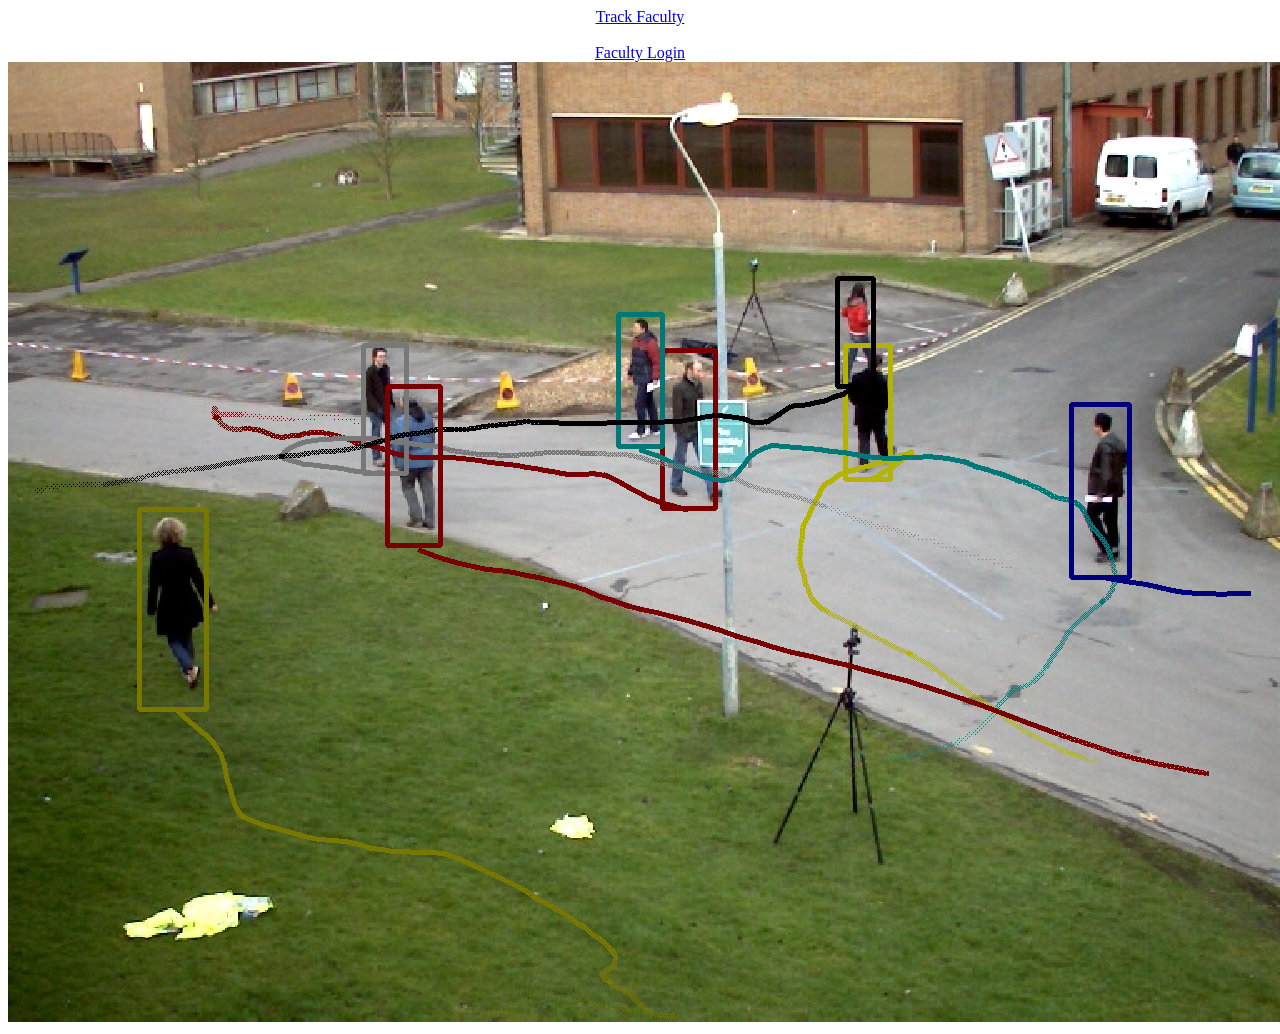
<file: BHacks-Team_Titans/html/index.html>
<!DOCTYPE html>

<html lang="en-us">
<head>
<title>Home | Faculty Tracker</title>
</head>




<center><a href="track_faculty.php">Track Faculty</a></center>

<br>
<center><a href="login.html">Faculty Login</a></center>
<img src="trial.png">
<br>


</html>
</file>
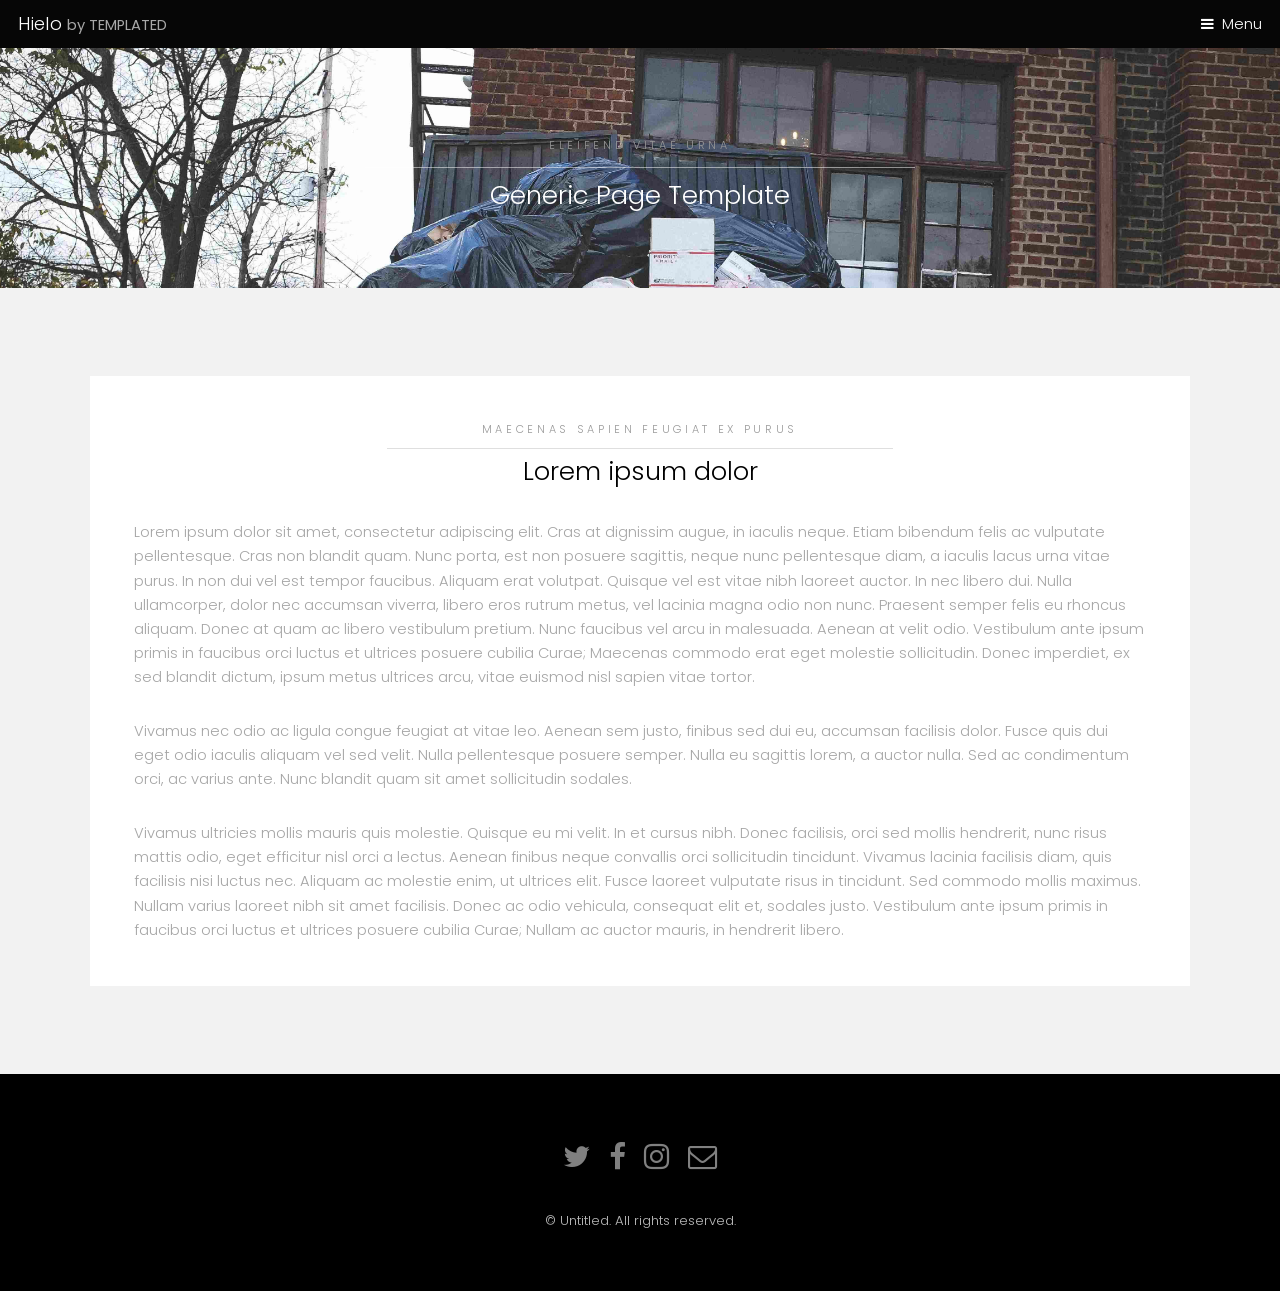
<file: bhacks-importerror/generic.html>
<!DOCTYPE HTML>
<!--
	Hielo by TEMPLATED
	templated.co @templatedco
	Released for free under the Creative Commons Attribution 3.0 license (templated.co/license)
-->
<html>
	<head>
		<title>Hielo by TEMPLATED</title>
		<meta charset="utf-8" />
		<meta name="viewport" content="width=device-width, initial-scale=1" />
		<link rel="stylesheet" href="assets/css/main.css" />
	</head>
	<body class="subpage">

		<!-- Header -->
			<header id="header">
				<div class="logo"><a href="index.html">Hielo <span>by TEMPLATED</span></a></div>
				<a href="#menu">Menu</a>
			</header>

		<!-- Nav -->
			<nav id="menu">
				<ul class="links">
					<li><a href="index.html">Home</a></li>
					<li><a href="generic.html">Generic</a></li>
					<li><a href="elements.html">Elements</a></li>
				</ul>
			</nav>

		<!-- One -->
			<section id="One" class="wrapper style3">
				<div class="inner">
					<header class="align-center">
						<p>Eleifend vitae urna</p>
						<h2>Generic Page Template</h2>
					</header>
				</div>
			</section>

		<!-- Two -->
			<section id="two" class="wrapper style2">
				<div class="inner">
					<div class="box">
						<div class="content">
							<header class="align-center">
								<p>maecenas sapien feugiat ex purus</p>
								<h2>Lorem ipsum dolor</h2>
							</header>
							<p>Lorem ipsum dolor sit amet, consectetur adipiscing elit. Cras at dignissim augue, in iaculis neque. Etiam bibendum felis ac vulputate pellentesque. Cras non blandit quam. Nunc porta, est non posuere sagittis, neque nunc pellentesque diam, a iaculis lacus urna vitae purus. In non dui vel est tempor faucibus. Aliquam erat volutpat. Quisque vel est vitae nibh laoreet auctor. In nec libero dui. Nulla ullamcorper, dolor nec accumsan viverra, libero eros rutrum metus, vel lacinia magna odio non nunc. Praesent semper felis eu rhoncus aliquam. Donec at quam ac libero vestibulum pretium. Nunc faucibus vel arcu in malesuada. Aenean at velit odio. Vestibulum ante ipsum primis in faucibus orci luctus et ultrices posuere cubilia Curae; Maecenas commodo erat eget molestie sollicitudin. Donec imperdiet, ex sed blandit dictum, ipsum metus ultrices arcu, vitae euismod nisl sapien vitae tortor.</p>

							<p>Vivamus nec odio ac ligula congue feugiat at vitae leo. Aenean sem justo, finibus sed dui eu, accumsan facilisis dolor. Fusce quis dui eget odio iaculis aliquam vel sed velit. Nulla pellentesque posuere semper. Nulla eu sagittis lorem, a auctor nulla. Sed ac condimentum orci, ac varius ante. Nunc blandit quam sit amet sollicitudin sodales.</p>

							<p>Vivamus ultricies mollis mauris quis molestie. Quisque eu mi velit. In et cursus nibh. Donec facilisis, orci sed mollis hendrerit, nunc risus mattis odio, eget efficitur nisl orci a lectus. Aenean finibus neque convallis orci sollicitudin tincidunt. Vivamus lacinia facilisis diam, quis facilisis nisi luctus nec. Aliquam ac molestie enim, ut ultrices elit. Fusce laoreet vulputate risus in tincidunt. Sed commodo mollis maximus. Nullam varius laoreet nibh sit amet facilisis. Donec ac odio vehicula, consequat elit et, sodales justo. Vestibulum ante ipsum primis in faucibus orci luctus et ultrices posuere cubilia Curae; Nullam ac auctor mauris, in hendrerit libero. </p>
						</div>
					</div>
				</div>
			</section>

		<!-- Footer -->
			<footer id="footer">
				<div class="container">
					<ul class="icons">
						<li><a href="#" class="icon fa-twitter"><span class="label">Twitter</span></a></li>
						<li><a href="#" class="icon fa-facebook"><span class="label">Facebook</span></a></li>
						<li><a href="#" class="icon fa-instagram"><span class="label">Instagram</span></a></li>
						<li><a href="#" class="icon fa-envelope-o"><span class="label">Email</span></a></li>
					</ul>
				</div>
				<div class="copyright">
					&copy; Untitled. All rights reserved.
				</div>
			</footer>

		<!-- Scripts -->
			<script src="assets/js/jquery.min.js"></script>
			<script src="assets/js/jquery.scrollex.min.js"></script>
			<script src="assets/js/skel.min.js"></script>
			<script src="assets/js/util.js"></script>
			<script src="assets/js/main.js"></script>

	</body>
</html>
</file>
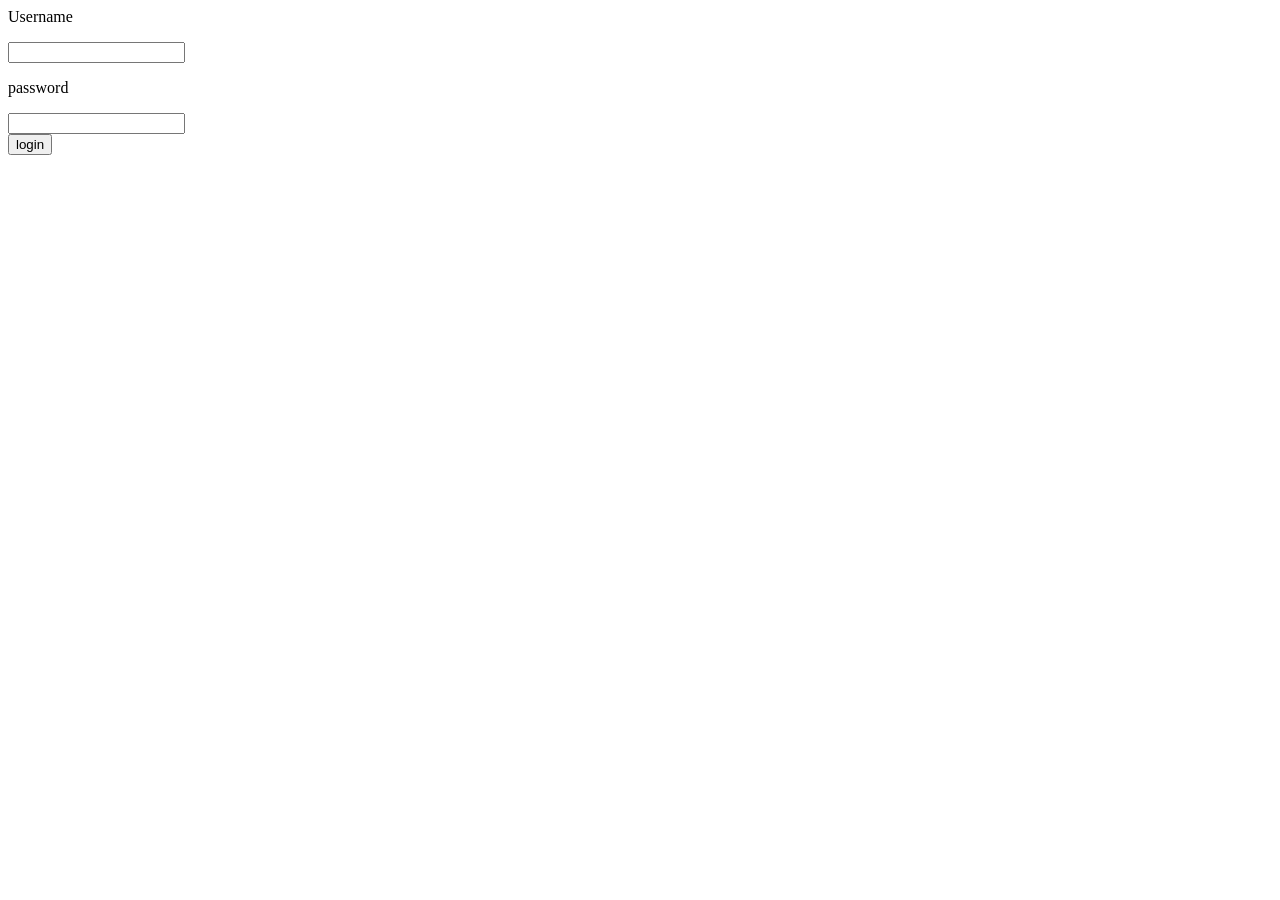
<file: BHacks-Team_Titans/html/login.html>
<html>
    <head>
    <title>Login | Location Update</title>
    </head>
    <body>
        <form action="login.php" method="POST">
        <p>Username</p><input type ="text" name="username"/>
        <p>password</p><input type="password" name="password"/>
        <br/>
        <input type="submit" value="login"/>
        </form>
    </body>
</html>
</file>
<file: bhacks-importerror/assets/css/main.css>
@charset "UTF-8";
@import url(font-awesome.min.css);
@import url("https://fonts.googleapis.com/css?family=Poppins:300,400,500,600,700");


/* Reset */

	html, body, div, span, applet, object, iframe, h1, h2, h3, h4, h5, h6, p, blockquote, pre, a, abbr, acronym, address, big, cite, code, del, dfn, em, img, ins, kbd, q, s, samp, small, strike, strong, sub, sup, tt, var, b, u, i, center, dl, dt, dd, ol, ul, li, fieldset, form, label, legend, table, caption, tbody, tfoot, thead, tr, th, td, article, aside, canvas, details, embed, figure, figcaption, footer, header, hgroup, menu, nav, output, ruby, section, summary, time, mark, audio, video {
		margin: 0;
		padding: 0;
		border: 0;
		font-size: 100%;
		font: inherit;
		vertical-align: baseline;
	}

	article, aside, details, figcaption, figure, footer, header, hgroup, menu, nav, section {
		display: block;
	}

	body {
		line-height: 1;
	}

	ol, ul {
		list-style: none;
	}

	blockquote, q {
		quotes: none;
	}

	blockquote:before, blockquote:after, q:before, q:after {
		content: '';
		content: none;
	}

	table {
		border-collapse: collapse;
		border-spacing: 0;
	}

	body {
		-webkit-text-size-adjust: none;
	}

/* Box Model */

	*, *:before, *:after {
		-moz-box-sizing: border-box;
		-webkit-box-sizing: border-box;
		box-sizing: border-box;
	}

/* Containers */

	.container {
		margin-left: auto;
		margin-right: auto;
	}

	.container.\31 25\25 {
		width: 100%;
		max-width: 100rem;
		min-width: 80rem;
	}

	.container.\37 5\25 {
		width: 60rem;
	}

	.container.\35 0\25 {
		width: 40rem;
	}

	.container.\32 5\25 {
		width: 20rem;
	}

	.container {
		width: 80rem;
	}

	@media screen and (max-width: 1680px) {

		.container.\31 25\25 {
			width: 100%;
			max-width: 100rem;
			min-width: 80rem;
		}

		.container.\37 5\25 {
			width: 60rem;
		}

		.container.\35 0\25 {
			width: 40rem;
		}

		.container.\32 5\25 {
			width: 20rem;
		}

		.container {
			width: 80rem;
		}

	}

	@media screen and (max-width: 1280px) {

		.container.\31 25\25 {
			width: 100%;
			max-width: 81.25rem;
			min-width: 65rem;
		}

		.container.\37 5\25 {
			width: 48.75rem;
		}

		.container.\35 0\25 {
			width: 32.5rem;
		}

		.container.\32 5\25 {
			width: 16.25rem;
		}

		.container {
			width: 65rem;
		}

	}

	@media screen and (max-width: 980px) {

		.container.\31 25\25 {
			width: 100%;
			max-width: 112.5%;
			min-width: 90%;
		}

		.container.\37 5\25 {
			width: 67.5%;
		}

		.container.\35 0\25 {
			width: 45%;
		}

		.container.\32 5\25 {
			width: 22.5%;
		}

		.container {
			width: 90%;
		}

	}

	@media screen and (max-width: 736px) {

		.container.\31 25\25 {
			width: 100%;
			max-width: 112.5%;
			min-width: 90%;
		}

		.container.\37 5\25 {
			width: 67.5%;
		}

		.container.\35 0\25 {
			width: 45%;
		}

		.container.\32 5\25 {
			width: 22.5%;
		}

		.container {
			width: 90% !important;
		}

	}

	@media screen and (max-width: 480px) {

		.container.\31 25\25 {
			width: 100%;
			max-width: 112.5%;
			min-width: 90%;
		}

		.container.\37 5\25 {
			width: 67.5%;
		}

		.container.\35 0\25 {
			width: 45%;
		}

		.container.\32 5\25 {
			width: 22.5%;
		}

		.container {
			width: 90% !important;
		}

	}

/* Grid */

	.row {
		border-bottom: solid 1px transparent;
		-moz-box-sizing: border-box;
		-webkit-box-sizing: border-box;
		box-sizing: border-box;
	}

	.row > * {
		float: left;
		-moz-box-sizing: border-box;
		-webkit-box-sizing: border-box;
		box-sizing: border-box;
	}

	.row:after, .row:before {
		content: '';
		display: block;
		clear: both;
		height: 0;
	}

	.row.uniform > * > :first-child {
		margin-top: 0;
	}

	.row.uniform > * > :last-child {
		margin-bottom: 0;
	}

	.row.\30 \25 > * {
		padding: 0 0 0 0rem;
	}

	.row.\30 \25 {
		margin: 0 0 -1px 0rem;
	}

	.row.uniform.\30 \25 > * {
		padding: 0rem 0 0 0rem;
	}

	.row.uniform.\30 \25 {
		margin: 0rem 0 -1px 0rem;
	}

	.row > * {
		padding: 0 0 0 2rem;
	}

	.row {
		margin: 0 0 -1px -2rem;
	}

	.row.uniform > * {
		padding: 2rem 0 0 2rem;
	}

	.row.uniform {
		margin: -2rem 0 -1px -2rem;
	}

	.row.\32 00\25 > * {
		padding: 0 0 0 4rem;
	}

	.row.\32 00\25 {
		margin: 0 0 -1px -4rem;
	}

	.row.uniform.\32 00\25 > * {
		padding: 4rem 0 0 4rem;
	}

	.row.uniform.\32 00\25 {
		margin: -4rem 0 -1px -4rem;
	}

	.row.\31 50\25 > * {
		padding: 0 0 0 3rem;
	}

	.row.\31 50\25 {
		margin: 0 0 -1px -3rem;
	}

	.row.uniform.\31 50\25 > * {
		padding: 3rem 0 0 3rem;
	}

	.row.uniform.\31 50\25 {
		margin: -3rem 0 -1px -3rem;
	}

	.row.\35 0\25 > * {
		padding: 0 0 0 1rem;
	}

	.row.\35 0\25 {
		margin: 0 0 -1px -1rem;
	}

	.row.uniform.\35 0\25 > * {
		padding: 1rem 0 0 1rem;
	}

	.row.uniform.\35 0\25 {
		margin: -1rem 0 -1px -1rem;
	}

	.row.\32 5\25 > * {
		padding: 0 0 0 0.5rem;
	}

	.row.\32 5\25 {
		margin: 0 0 -1px -0.5rem;
	}

	.row.uniform.\32 5\25 > * {
		padding: 0.5rem 0 0 0.5rem;
	}

	.row.uniform.\32 5\25 {
		margin: -0.5rem 0 -1px -0.5rem;
	}

	.\31 2u, .\31 2u\24 {
		width: 100%;
		clear: none;
		margin-left: 0;
	}

	.\31 1u, .\31 1u\24 {
		width: 91.6666666667%;
		clear: none;
		margin-left: 0;
	}

	.\31 0u, .\31 0u\24 {
		width: 83.3333333333%;
		clear: none;
		margin-left: 0;
	}

	.\39 u, .\39 u\24 {
		width: 75%;
		clear: none;
		margin-left: 0;
	}

	.\38 u, .\38 u\24 {
		width: 66.6666666667%;
		clear: none;
		margin-left: 0;
	}

	.\37 u, .\37 u\24 {
		width: 58.3333333333%;
		clear: none;
		margin-left: 0;
	}

	.\36 u, .\36 u\24 {
		width: 50%;
		clear: none;
		margin-left: 0;
	}

	.\35 u, .\35 u\24 {
		width: 41.6666666667%;
		clear: none;
		margin-left: 0;
	}

	.\34 u, .\34 u\24 {
		width: 33.3333333333%;
		clear: none;
		margin-left: 0;
	}

	.\33 u, .\33 u\24 {
		width: 25%;
		clear: none;
		margin-left: 0;
	}

	.\32 u, .\32 u\24 {
		width: 16.6666666667%;
		clear: none;
		margin-left: 0;
	}

	.\31 u, .\31 u\24 {
		width: 8.3333333333%;
		clear: none;
		margin-left: 0;
	}

	.\31 2u\24 + *,
	.\31 1u\24 + *,
	.\31 0u\24 + *,
	.\39 u\24 + *,
	.\38 u\24 + *,
	.\37 u\24 + *,
	.\36 u\24 + *,
	.\35 u\24 + *,
	.\34 u\24 + *,
	.\33 u\24 + *,
	.\32 u\24 + *,
	.\31 u\24 + * {
		clear: left;
	}

	.\-11u {
		margin-left: 91.66667%;
	}

	.\-10u {
		margin-left: 83.33333%;
	}

	.\-9u {
		margin-left: 75%;
	}

	.\-8u {
		margin-left: 66.66667%;
	}

	.\-7u {
		margin-left: 58.33333%;
	}

	.\-6u {
		margin-left: 50%;
	}

	.\-5u {
		margin-left: 41.66667%;
	}

	.\-4u {
		margin-left: 33.33333%;
	}

	.\-3u {
		margin-left: 25%;
	}

	.\-2u {
		margin-left: 16.66667%;
	}

	.\-1u {
		margin-left: 8.33333%;
	}

	@media screen and (max-width: 1680px) {

		.row > * {
			padding: 0 0 0 2rem;
		}

		.row {
			margin: 0 0 -1px -2rem;
		}

		.row.uniform > * {
			padding: 2rem 0 0 2rem;
		}

		.row.uniform {
			margin: -2rem 0 -1px -2rem;
		}

		.row.\32 00\25 > * {
			padding: 0 0 0 4rem;
		}

		.row.\32 00\25 {
			margin: 0 0 -1px -4rem;
		}

		.row.uniform.\32 00\25 > * {
			padding: 4rem 0 0 4rem;
		}

		.row.uniform.\32 00\25 {
			margin: -4rem 0 -1px -4rem;
		}

		.row.\31 50\25 > * {
			padding: 0 0 0 3rem;
		}

		.row.\31 50\25 {
			margin: 0 0 -1px -3rem;
		}

		.row.uniform.\31 50\25 > * {
			padding: 3rem 0 0 3rem;
		}

		.row.uniform.\31 50\25 {
			margin: -3rem 0 -1px -3rem;
		}

		.row.\35 0\25 > * {
			padding: 0 0 0 1rem;
		}

		.row.\35 0\25 {
			margin: 0 0 -1px -1rem;
		}

		.row.uniform.\35 0\25 > * {
			padding: 1rem 0 0 1rem;
		}

		.row.uniform.\35 0\25 {
			margin: -1rem 0 -1px -1rem;
		}

		.row.\32 5\25 > * {
			padding: 0 0 0 0.5rem;
		}

		.row.\32 5\25 {
			margin: 0 0 -1px -0.5rem;
		}

		.row.uniform.\32 5\25 > * {
			padding: 0.5rem 0 0 0.5rem;
		}

		.row.uniform.\32 5\25 {
			margin: -0.5rem 0 -1px -0.5rem;
		}

		.\31 2u\28xlarge\29, .\31 2u\24\28xlarge\29 {
			width: 100%;
			clear: none;
			margin-left: 0;
		}

		.\31 1u\28xlarge\29, .\31 1u\24\28xlarge\29 {
			width: 91.6666666667%;
			clear: none;
			margin-left: 0;
		}

		.\31 0u\28xlarge\29, .\31 0u\24\28xlarge\29 {
			width: 83.3333333333%;
			clear: none;
			margin-left: 0;
		}

		.\39 u\28xlarge\29, .\39 u\24\28xlarge\29 {
			width: 75%;
			clear: none;
			margin-left: 0;
		}

		.\38 u\28xlarge\29, .\38 u\24\28xlarge\29 {
			width: 66.6666666667%;
			clear: none;
			margin-left: 0;
		}

		.\37 u\28xlarge\29, .\37 u\24\28xlarge\29 {
			width: 58.3333333333%;
			clear: none;
			margin-left: 0;
		}

		.\36 u\28xlarge\29, .\36 u\24\28xlarge\29 {
			width: 50%;
			clear: none;
			margin-left: 0;
		}

		.\35 u\28xlarge\29, .\35 u\24\28xlarge\29 {
			width: 41.6666666667%;
			clear: none;
			margin-left: 0;
		}

		.\34 u\28xlarge\29, .\34 u\24\28xlarge\29 {
			width: 33.3333333333%;
			clear: none;
			margin-left: 0;
		}

		.\33 u\28xlarge\29, .\33 u\24\28xlarge\29 {
			width: 25%;
			clear: none;
			margin-left: 0;
		}

		.\32 u\28xlarge\29, .\32 u\24\28xlarge\29 {
			width: 16.6666666667%;
			clear: none;
			margin-left: 0;
		}

		.\31 u\28xlarge\29, .\31 u\24\28xlarge\29 {
			width: 8.3333333333%;
			clear: none;
			margin-left: 0;
		}

		.\31 2u\24\28xlarge\29 + *,
		.\31 1u\24\28xlarge\29 + *,
		.\31 0u\24\28xlarge\29 + *,
		.\39 u\24\28xlarge\29 + *,
		.\38 u\24\28xlarge\29 + *,
		.\37 u\24\28xlarge\29 + *,
		.\36 u\24\28xlarge\29 + *,
		.\35 u\24\28xlarge\29 + *,
		.\34 u\24\28xlarge\29 + *,
		.\33 u\24\28xlarge\29 + *,
		.\32 u\24\28xlarge\29 + *,
		.\31 u\24\28xlarge\29 + * {
			clear: left;
		}

		.\-11u\28xlarge\29 {
			margin-left: 91.66667%;
		}

		.\-10u\28xlarge\29 {
			margin-left: 83.33333%;
		}

		.\-9u\28xlarge\29 {
			margin-left: 75%;
		}

		.\-8u\28xlarge\29 {
			margin-left: 66.66667%;
		}

		.\-7u\28xlarge\29 {
			margin-left: 58.33333%;
		}

		.\-6u\28xlarge\29 {
			margin-left: 50%;
		}

		.\-5u\28xlarge\29 {
			margin-left: 41.66667%;
		}

		.\-4u\28xlarge\29 {
			margin-left: 33.33333%;
		}

		.\-3u\28xlarge\29 {
			margin-left: 25%;
		}

		.\-2u\28xlarge\29 {
			margin-left: 16.66667%;
		}

		.\-1u\28xlarge\29 {
			margin-left: 8.33333%;
		}

	}

	@media screen and (max-width: 1280px) {

		.row > * {
			padding: 0 0 0 1.5rem;
		}

		.row {
			margin: 0 0 -1px -1.5rem;
		}

		.row.uniform > * {
			padding: 1.5rem 0 0 1.5rem;
		}

		.row.uniform {
			margin: -1.5rem 0 -1px -1.5rem;
		}

		.row.\32 00\25 > * {
			padding: 0 0 0 3rem;
		}

		.row.\32 00\25 {
			margin: 0 0 -1px -3rem;
		}

		.row.uniform.\32 00\25 > * {
			padding: 3rem 0 0 3rem;
		}

		.row.uniform.\32 00\25 {
			margin: -3rem 0 -1px -3rem;
		}

		.row.\31 50\25 > * {
			padding: 0 0 0 2.25rem;
		}

		.row.\31 50\25 {
			margin: 0 0 -1px -2.25rem;
		}

		.row.uniform.\31 50\25 > * {
			padding: 2.25rem 0 0 2.25rem;
		}

		.row.uniform.\31 50\25 {
			margin: -2.25rem 0 -1px -2.25rem;
		}

		.row.\35 0\25 > * {
			padding: 0 0 0 0.75rem;
		}

		.row.\35 0\25 {
			margin: 0 0 -1px -0.75rem;
		}

		.row.uniform.\35 0\25 > * {
			padding: 0.75rem 0 0 0.75rem;
		}

		.row.uniform.\35 0\25 {
			margin: -0.75rem 0 -1px -0.75rem;
		}

		.row.\32 5\25 > * {
			padding: 0 0 0 0.375rem;
		}

		.row.\32 5\25 {
			margin: 0 0 -1px -0.375rem;
		}

		.row.uniform.\32 5\25 > * {
			padding: 0.375rem 0 0 0.375rem;
		}

		.row.uniform.\32 5\25 {
			margin: -0.375rem 0 -1px -0.375rem;
		}

		.\31 2u\28large\29, .\31 2u\24\28large\29 {
			width: 100%;
			clear: none;
			margin-left: 0;
		}

		.\31 1u\28large\29, .\31 1u\24\28large\29 {
			width: 91.6666666667%;
			clear: none;
			margin-left: 0;
		}

		.\31 0u\28large\29, .\31 0u\24\28large\29 {
			width: 83.3333333333%;
			clear: none;
			margin-left: 0;
		}

		.\39 u\28large\29, .\39 u\24\28large\29 {
			width: 75%;
			clear: none;
			margin-left: 0;
		}

		.\38 u\28large\29, .\38 u\24\28large\29 {
			width: 66.6666666667%;
			clear: none;
			margin-left: 0;
		}

		.\37 u\28large\29, .\37 u\24\28large\29 {
			width: 58.3333333333%;
			clear: none;
			margin-left: 0;
		}

		.\36 u\28large\29, .\36 u\24\28large\29 {
			width: 50%;
			clear: none;
			margin-left: 0;
		}

		.\35 u\28large\29, .\35 u\24\28large\29 {
			width: 41.6666666667%;
			clear: none;
			margin-left: 0;
		}

		.\34 u\28large\29, .\34 u\24\28large\29 {
			width: 33.3333333333%;
			clear: none;
			margin-left: 0;
		}

		.\33 u\28large\29, .\33 u\24\28large\29 {
			width: 25%;
			clear: none;
			margin-left: 0;
		}

		.\32 u\28large\29, .\32 u\24\28large\29 {
			width: 16.6666666667%;
			clear: none;
			margin-left: 0;
		}

		.\31 u\28large\29, .\31 u\24\28large\29 {
			width: 8.3333333333%;
			clear: none;
			margin-left: 0;
		}

		.\31 2u\24\28large\29 + *,
		.\31 1u\24\28large\29 + *,
		.\31 0u\24\28large\29 + *,
		.\39 u\24\28large\29 + *,
		.\38 u\24\28large\29 + *,
		.\37 u\24\28large\29 + *,
		.\36 u\24\28large\29 + *,
		.\35 u\24\28large\29 + *,
		.\34 u\24\28large\29 + *,
		.\33 u\24\28large\29 + *,
		.\32 u\24\28large\29 + *,
		.\31 u\24\28large\29 + * {
			clear: left;
		}

		.\-11u\28large\29 {
			margin-left: 91.66667%;
		}

		.\-10u\28large\29 {
			margin-left: 83.33333%;
		}

		.\-9u\28large\29 {
			margin-left: 75%;
		}

		.\-8u\28large\29 {
			margin-left: 66.66667%;
		}

		.\-7u\28large\29 {
			margin-left: 58.33333%;
		}

		.\-6u\28large\29 {
			margin-left: 50%;
		}

		.\-5u\28large\29 {
			margin-left: 41.66667%;
		}

		.\-4u\28large\29 {
			margin-left: 33.33333%;
		}

		.\-3u\28large\29 {
			margin-left: 25%;
		}

		.\-2u\28large\29 {
			margin-left: 16.66667%;
		}

		.\-1u\28large\29 {
			margin-left: 8.33333%;
		}

	}

	@media screen and (max-width: 980px) {

		.row > * {
			padding: 0 0 0 1.5rem;
		}

		.row {
			margin: 0 0 -1px -1.5rem;
		}

		.row.uniform > * {
			padding: 1.5rem 0 0 1.5rem;
		}

		.row.uniform {
			margin: -1.5rem 0 -1px -1.5rem;
		}

		.row.\32 00\25 > * {
			padding: 0 0 0 3rem;
		}

		.row.\32 00\25 {
			margin: 0 0 -1px -3rem;
		}

		.row.uniform.\32 00\25 > * {
			padding: 3rem 0 0 3rem;
		}

		.row.uniform.\32 00\25 {
			margin: -3rem 0 -1px -3rem;
		}

		.row.\31 50\25 > * {
			padding: 0 0 0 2.25rem;
		}

		.row.\31 50\25 {
			margin: 0 0 -1px -2.25rem;
		}

		.row.uniform.\31 50\25 > * {
			padding: 2.25rem 0 0 2.25rem;
		}

		.row.uniform.\31 50\25 {
			margin: -2.25rem 0 -1px -2.25rem;
		}

		.row.\35 0\25 > * {
			padding: 0 0 0 0.75rem;
		}

		.row.\35 0\25 {
			margin: 0 0 -1px -0.75rem;
		}

		.row.uniform.\35 0\25 > * {
			padding: 0.75rem 0 0 0.75rem;
		}

		.row.uniform.\35 0\25 {
			margin: -0.75rem 0 -1px -0.75rem;
		}

		.row.\32 5\25 > * {
			padding: 0 0 0 0.375rem;
		}

		.row.\32 5\25 {
			margin: 0 0 -1px -0.375rem;
		}

		.row.uniform.\32 5\25 > * {
			padding: 0.375rem 0 0 0.375rem;
		}

		.row.uniform.\32 5\25 {
			margin: -0.375rem 0 -1px -0.375rem;
		}

		.\31 2u\28medium\29, .\31 2u\24\28medium\29 {
			width: 100%;
			clear: none;
			margin-left: 0;
		}

		.\31 1u\28medium\29, .\31 1u\24\28medium\29 {
			width: 91.6666666667%;
			clear: none;
			margin-left: 0;
		}

		.\31 0u\28medium\29, .\31 0u\24\28medium\29 {
			width: 83.3333333333%;
			clear: none;
			margin-left: 0;
		}

		.\39 u\28medium\29, .\39 u\24\28medium\29 {
			width: 75%;
			clear: none;
			margin-left: 0;
		}

		.\38 u\28medium\29, .\38 u\24\28medium\29 {
			width: 66.6666666667%;
			clear: none;
			margin-left: 0;
		}

		.\37 u\28medium\29, .\37 u\24\28medium\29 {
			width: 58.3333333333%;
			clear: none;
			margin-left: 0;
		}

		.\36 u\28medium\29, .\36 u\24\28medium\29 {
			width: 50%;
			clear: none;
			margin-left: 0;
		}

		.\35 u\28medium\29, .\35 u\24\28medium\29 {
			width: 41.6666666667%;
			clear: none;
			margin-left: 0;
		}

		.\34 u\28medium\29, .\34 u\24\28medium\29 {
			width: 33.3333333333%;
			clear: none;
			margin-left: 0;
		}

		.\33 u\28medium\29, .\33 u\24\28medium\29 {
			width: 25%;
			clear: none;
			margin-left: 0;
		}

		.\32 u\28medium\29, .\32 u\24\28medium\29 {
			width: 16.6666666667%;
			clear: none;
			margin-left: 0;
		}

		.\31 u\28medium\29, .\31 u\24\28medium\29 {
			width: 8.3333333333%;
			clear: none;
			margin-left: 0;
		}

		.\31 2u\24\28medium\29 + *,
		.\31 1u\24\28medium\29 + *,
		.\31 0u\24\28medium\29 + *,
		.\39 u\24\28medium\29 + *,
		.\38 u\24\28medium\29 + *,
		.\37 u\24\28medium\29 + *,
		.\36 u\24\28medium\29 + *,
		.\35 u\24\28medium\29 + *,
		.\34 u\24\28medium\29 + *,
		.\33 u\24\28medium\29 + *,
		.\32 u\24\28medium\29 + *,
		.\31 u\24\28medium\29 + * {
			clear: left;
		}

		.\-11u\28medium\29 {
			margin-left: 91.66667%;
		}

		.\-10u\28medium\29 {
			margin-left: 83.33333%;
		}

		.\-9u\28medium\29 {
			margin-left: 75%;
		}

		.\-8u\28medium\29 {
			margin-left: 66.66667%;
		}

		.\-7u\28medium\29 {
			margin-left: 58.33333%;
		}

		.\-6u\28medium\29 {
			margin-left: 50%;
		}

		.\-5u\28medium\29 {
			margin-left: 41.66667%;
		}

		.\-4u\28medium\29 {
			margin-left: 33.33333%;
		}

		.\-3u\28medium\29 {
			margin-left: 25%;
		}

		.\-2u\28medium\29 {
			margin-left: 16.66667%;
		}

		.\-1u\28medium\29 {
			margin-left: 8.33333%;
		}

	}

	@media screen and (max-width: 736px) {

		.row > * {
			padding: 0 0 0 1.25rem;
		}

		.row {
			margin: 0 0 -1px -1.25rem;
		}

		.row.uniform > * {
			padding: 1.25rem 0 0 1.25rem;
		}

		.row.uniform {
			margin: -1.25rem 0 -1px -1.25rem;
		}

		.row.\32 00\25 > * {
			padding: 0 0 0 2.5rem;
		}

		.row.\32 00\25 {
			margin: 0 0 -1px -2.5rem;
		}

		.row.uniform.\32 00\25 > * {
			padding: 2.5rem 0 0 2.5rem;
		}

		.row.uniform.\32 00\25 {
			margin: -2.5rem 0 -1px -2.5rem;
		}

		.row.\31 50\25 > * {
			padding: 0 0 0 1.875rem;
		}

		.row.\31 50\25 {
			margin: 0 0 -1px -1.875rem;
		}

		.row.uniform.\31 50\25 > * {
			padding: 1.875rem 0 0 1.875rem;
		}

		.row.uniform.\31 50\25 {
			margin: -1.875rem 0 -1px -1.875rem;
		}

		.row.\35 0\25 > * {
			padding: 0 0 0 0.625rem;
		}

		.row.\35 0\25 {
			margin: 0 0 -1px -0.625rem;
		}

		.row.uniform.\35 0\25 > * {
			padding: 0.625rem 0 0 0.625rem;
		}

		.row.uniform.\35 0\25 {
			margin: -0.625rem 0 -1px -0.625rem;
		}

		.row.\32 5\25 > * {
			padding: 0 0 0 0.3125rem;
		}

		.row.\32 5\25 {
			margin: 0 0 -1px -0.3125rem;
		}

		.row.uniform.\32 5\25 > * {
			padding: 0.3125rem 0 0 0.3125rem;
		}

		.row.uniform.\32 5\25 {
			margin: -0.3125rem 0 -1px -0.3125rem;
		}

		.\31 2u\28small\29, .\31 2u\24\28small\29 {
			width: 100%;
			clear: none;
			margin-left: 0;
		}

		.\31 1u\28small\29, .\31 1u\24\28small\29 {
			width: 91.6666666667%;
			clear: none;
			margin-left: 0;
		}

		.\31 0u\28small\29, .\31 0u\24\28small\29 {
			width: 83.3333333333%;
			clear: none;
			margin-left: 0;
		}

		.\39 u\28small\29, .\39 u\24\28small\29 {
			width: 75%;
			clear: none;
			margin-left: 0;
		}

		.\38 u\28small\29, .\38 u\24\28small\29 {
			width: 66.6666666667%;
			clear: none;
			margin-left: 0;
		}

		.\37 u\28small\29, .\37 u\24\28small\29 {
			width: 58.3333333333%;
			clear: none;
			margin-left: 0;
		}

		.\36 u\28small\29, .\36 u\24\28small\29 {
			width: 50%;
			clear: none;
			margin-left: 0;
		}

		.\35 u\28small\29, .\35 u\24\28small\29 {
			width: 41.6666666667%;
			clear: none;
			margin-left: 0;
		}

		.\34 u\28small\29, .\34 u\24\28small\29 {
			width: 33.3333333333%;
			clear: none;
			margin-left: 0;
		}

		.\33 u\28small\29, .\33 u\24\28small\29 {
			width: 25%;
			clear: none;
			margin-left: 0;
		}

		.\32 u\28small\29, .\32 u\24\28small\29 {
			width: 16.6666666667%;
			clear: none;
			margin-left: 0;
		}

		.\31 u\28small\29, .\31 u\24\28small\29 {
			width: 8.3333333333%;
			clear: none;
			margin-left: 0;
		}

		.\31 2u\24\28small\29 + *,
		.\31 1u\24\28small\29 + *,
		.\31 0u\24\28small\29 + *,
		.\39 u\24\28small\29 + *,
		.\38 u\24\28small\29 + *,
		.\37 u\24\28small\29 + *,
		.\36 u\24\28small\29 + *,
		.\35 u\24\28small\29 + *,
		.\34 u\24\28small\29 + *,
		.\33 u\24\28small\29 + *,
		.\32 u\24\28small\29 + *,
		.\31 u\24\28small\29 + * {
			clear: left;
		}

		.\-11u\28small\29 {
			margin-left: 91.66667%;
		}

		.\-10u\28small\29 {
			margin-left: 83.33333%;
		}

		.\-9u\28small\29 {
			margin-left: 75%;
		}

		.\-8u\28small\29 {
			margin-left: 66.66667%;
		}

		.\-7u\28small\29 {
			margin-left: 58.33333%;
		}

		.\-6u\28small\29 {
			margin-left: 50%;
		}

		.\-5u\28small\29 {
			margin-left: 41.66667%;
		}

		.\-4u\28small\29 {
			margin-left: 33.33333%;
		}

		.\-3u\28small\29 {
			margin-left: 25%;
		}

		.\-2u\28small\29 {
			margin-left: 16.66667%;
		}

		.\-1u\28small\29 {
			margin-left: 8.33333%;
		}

	}

	@media screen and (max-width: 480px) {

		.row > * {
			padding: 0 0 0 1.25rem;
		}

		.row {
			margin: 0 0 -1px -1.25rem;
		}

		.row.uniform > * {
			padding: 1.25rem 0 0 1.25rem;
		}

		.row.uniform {
			margin: -1.25rem 0 -1px -1.25rem;
		}

		.row.\32 00\25 > * {
			padding: 0 0 0 2.5rem;
		}

		.row.\32 00\25 {
			margin: 0 0 -1px -2.5rem;
		}

		.row.uniform.\32 00\25 > * {
			padding: 2.5rem 0 0 2.5rem;
		}

		.row.uniform.\32 00\25 {
			margin: -2.5rem 0 -1px -2.5rem;
		}

		.row.\31 50\25 > * {
			padding: 0 0 0 1.875rem;
		}

		.row.\31 50\25 {
			margin: 0 0 -1px -1.875rem;
		}

		.row.uniform.\31 50\25 > * {
			padding: 1.875rem 0 0 1.875rem;
		}

		.row.uniform.\31 50\25 {
			margin: -1.875rem 0 -1px -1.875rem;
		}

		.row.\35 0\25 > * {
			padding: 0 0 0 0.625rem;
		}

		.row.\35 0\25 {
			margin: 0 0 -1px -0.625rem;
		}

		.row.uniform.\35 0\25 > * {
			padding: 0.625rem 0 0 0.625rem;
		}

		.row.uniform.\35 0\25 {
			margin: -0.625rem 0 -1px -0.625rem;
		}

		.row.\32 5\25 > * {
			padding: 0 0 0 0.3125rem;
		}

		.row.\32 5\25 {
			margin: 0 0 -1px -0.3125rem;
		}

		.row.uniform.\32 5\25 > * {
			padding: 0.3125rem 0 0 0.3125rem;
		}

		.row.uniform.\32 5\25 {
			margin: -0.3125rem 0 -1px -0.3125rem;
		}

		.\31 2u\28xsmall\29, .\31 2u\24\28xsmall\29 {
			width: 100%;
			clear: none;
			margin-left: 0;
		}

		.\31 1u\28xsmall\29, .\31 1u\24\28xsmall\29 {
			width: 91.6666666667%;
			clear: none;
			margin-left: 0;
		}

		.\31 0u\28xsmall\29, .\31 0u\24\28xsmall\29 {
			width: 83.3333333333%;
			clear: none;
			margin-left: 0;
		}

		.\39 u\28xsmall\29, .\39 u\24\28xsmall\29 {
			width: 75%;
			clear: none;
			margin-left: 0;
		}

		.\38 u\28xsmall\29, .\38 u\24\28xsmall\29 {
			width: 66.6666666667%;
			clear: none;
			margin-left: 0;
		}

		.\37 u\28xsmall\29, .\37 u\24\28xsmall\29 {
			width: 58.3333333333%;
			clear: none;
			margin-left: 0;
		}

		.\36 u\28xsmall\29, .\36 u\24\28xsmall\29 {
			width: 50%;
			clear: none;
			margin-left: 0;
		}

		.\35 u\28xsmall\29, .\35 u\24\28xsmall\29 {
			width: 41.6666666667%;
			clear: none;
			margin-left: 0;
		}

		.\34 u\28xsmall\29, .\34 u\24\28xsmall\29 {
			width: 33.3333333333%;
			clear: none;
			margin-left: 0;
		}

		.\33 u\28xsmall\29, .\33 u\24\28xsmall\29 {
			width: 25%;
			clear: none;
			margin-left: 0;
		}

		.\32 u\28xsmall\29, .\32 u\24\28xsmall\29 {
			width: 16.6666666667%;
			clear: none;
			margin-left: 0;
		}

		.\31 u\28xsmall\29, .\31 u\24\28xsmall\29 {
			width: 8.3333333333%;
			clear: none;
			margin-left: 0;
		}

		.\31 2u\24\28xsmall\29 + *,
		.\31 1u\24\28xsmall\29 + *,
		.\31 0u\24\28xsmall\29 + *,
		.\39 u\24\28xsmall\29 + *,
		.\38 u\24\28xsmall\29 + *,
		.\37 u\24\28xsmall\29 + *,
		.\36 u\24\28xsmall\29 + *,
		.\35 u\24\28xsmall\29 + *,
		.\34 u\24\28xsmall\29 + *,
		.\33 u\24\28xsmall\29 + *,
		.\32 u\24\28xsmall\29 + *,
		.\31 u\24\28xsmall\29 + * {
			clear: left;
		}

		.\-11u\28xsmall\29 {
			margin-left: 91.66667%;
		}

		.\-10u\28xsmall\29 {
			margin-left: 83.33333%;
		}

		.\-9u\28xsmall\29 {
			margin-left: 75%;
		}

		.\-8u\28xsmall\29 {
			margin-left: 66.66667%;
		}

		.\-7u\28xsmall\29 {
			margin-left: 58.33333%;
		}

		.\-6u\28xsmall\29 {
			margin-left: 50%;
		}

		.\-5u\28xsmall\29 {
			margin-left: 41.66667%;
		}

		.\-4u\28xsmall\29 {
			margin-left: 33.33333%;
		}

		.\-3u\28xsmall\29 {
			margin-left: 25%;
		}

		.\-2u\28xsmall\29 {
			margin-left: 16.66667%;
		}

		.\-1u\28xsmall\29 {
			margin-left: 8.33333%;
		}

	}

/* Basic */

	@-ms-viewport {
		width: device-width;
	}

	body {
		-ms-overflow-style: scrollbar;
	}

	@media screen and (max-width: 480px) {

		html, body {
			min-width: 320px;
		}

	}

	body {
		background: #fff;
	}

		body.is-loading *, body.is-loading *:before, body.is-loading *:after {
			-moz-animation: none !important;
			-webkit-animation: none !important;
			-ms-animation: none !important;
			animation: none !important;
			-moz-transition: none !important;
			-webkit-transition: none !important;
			-ms-transition: none !important;
			transition: none !important;
		}

/* Type */

	html {
		font-size: 13pt;
	}

		@media screen and (max-width: 1680px) {

			html {
				font-size: 11pt;
			}

		}

		@media screen and (max-width: 1280px) {

			html {
				font-size: 11pt;
			}

		}

		@media screen and (max-width: 980px) {

			html {
				font-size: 12pt;
			}

		}

		@media screen and (max-width: 736px) {

			html {
				font-size: 12pt;
			}

		}

		@media screen and (max-width: 480px) {

			html {
				font-size: 12pt;
			}

		}

	body {
		background-color: #fff;
		color: #444;
	}

	body, input, select, textarea {
		font-family: "Poppins", sans-serif;
		font-weight: 300;
		font-size: 1rem;
		line-height: 1.65;
	}

	a {
		text-decoration: underline;
	}

		a:hover {
			text-decoration: none;
		}

	strong, b {
		font-weight: 600;
	}

	em, i {
		font-style: italic;
	}

	p {
		margin: 0 0 2rem 0;
	}

		p.special {
			text-transform: uppercase;
			font-size: .75rem;
			font-weight: 300;
			margin: 0 0 .5rem 0;
			padding: 0 0 1rem 0;
			letter-spacing: .25rem;
		}

			p.special:after {
				content: '';
				position: absolute;
				margin: auto;
				right: 0;
				bottom: 0;
				left: 0;
				width: 50%;
				height: 1px;
				background-color: rgba(0, 0, 0, 0.125);
			}

	h1, h2, h3, h4, h5, h6 {
		font-weight: 300;
		line-height: 1.5;
		margin: 0 0 1rem 0;
	}

		h1 a, h2 a, h3 a, h4 a, h5 a, h6 a {
			color: inherit;
			text-decoration: none;
		}

	h2 {
		font-size: 1.75rem;
	}

	h3 {
		font-size: 1.35rem;
	}

	h4 {
		font-size: 1.1rem;
	}

	h5 {
		font-size: 0.9rem;
	}

	h6 {
		font-size: 0.7rem;
	}

	sub {
		font-size: 0.8rem;
		position: relative;
		top: 0.5rem;
	}

	sup {
		font-size: 0.8rem;
		position: relative;
		top: -0.5rem;
	}

	blockquote {
		border-left: solid 4px;
		font-style: italic;
		margin: 0 0 2rem 0;
		padding: 0.5rem 0 0.5rem 2rem;
	}

	code {
		border-radius: 2px;
		border: solid 1px;
		font-family: "Courier New", monospace;
		font-size: 0.9rem;
		margin: 0 0.25rem;
		padding: 0.25rem 0.65rem;
	}

	pre {
		-webkit-overflow-scrolling: touch;
		font-family: "Courier New", monospace;
		font-size: 0.9rem;
		margin: 0 0 2rem 0;
	}

		pre code {
			display: block;
			line-height: 1.75;
			padding: 1rem 1.5rem;
			overflow-x: auto;
		}

	hr {
		border: 0;
		border-bottom: solid 1px;
		margin: 2rem 0;
	}

		hr.major {
			margin: 3rem 0;
		}

	.align-left {
		text-align: left;
	}

	.align-center {
		text-align: center;
	}

	.align-right {
		text-align: right;
	}

	input, select, textarea {
		color: #555;
	}

	a {
		color: #8a4680;
	}

	strong, b {
		color: #555;
	}

	h1, h2, h3, h4, h5, h6 {
		color: #555;
	}

	blockquote {
		border-left-color: rgba(144, 144, 144, 0.25);
	}

	code {
		background: rgba(144, 144, 144, 0.075);
		border-color: rgba(144, 144, 144, 0.25);
	}

	hr {
		border-bottom-color: rgba(144, 144, 144, 0.25);
	}

/* Box */

	.box {
		margin-bottom: 2rem;
		background: #FFF;
	}

		.box .image.fit {
			margin: 0;
			border-radius: 0;
		}

			.box .image.fit img {
				border-radius: 0;
			}

		.box header h2 {
			margin-bottom: 2rem;
		}

		.box header p {
			text-transform: uppercase;
			font-size: .75rem;
			font-weight: 300;
			margin: 0 0 .25rem 0;
			padding: 0 0 .75rem 0;
			letter-spacing: .25rem;
		}

			.box header p:after {
				content: '';
				position: absolute;
				margin: auto;
				right: 0;
				bottom: 0;
				left: 0;
				width: 50%;
				height: 1px;
				background-color: rgba(0, 0, 0, 0.125);
			}

		.box .content {
			padding: 3rem;
		}

		.box > :last-child,
		.box > :last-child > :last-child,
		.box > :last-child > :last-child > :last-child {
			margin-bottom: 0;
		}

		.box.alt {
			border: 0;
			border-radius: 0;
			padding: 0;
		}

		@media screen and (max-width: 736px) {

			.box .content {
				padding: 2rem;
			}

		}

	.box {
		border-color: rgba(144, 144, 144, 0.25);
	}

/* Button */

	input[type="submit"],
	input[type="reset"],
	input[type="button"],
	button,
	.button {
		-moz-appearance: none;
		-webkit-appearance: none;
		-ms-appearance: none;
		appearance: none;
		-moz-transition: background-color 0.2s ease-in-out, color 0.2s ease-in-out;
		-webkit-transition: background-color 0.2s ease-in-out, color 0.2s ease-in-out;
		-ms-transition: background-color 0.2s ease-in-out, color 0.2s ease-in-out;
		transition: background-color 0.2s ease-in-out, color 0.2s ease-in-out;
		border-radius: 2px;
		border: 0;
		cursor: pointer;
		display: inline-block;
		font-weight: 300;
		height: 2.85rem;
		line-height: 2.95rem;
		padding: 0 1.5rem;
		text-align: center;
		text-decoration: none;
		text-transform: uppercase;
		white-space: nowrap;
	}

		input[type="submit"].icon,
		input[type="reset"].icon,
		input[type="button"].icon,
		button.icon,
		.button.icon {
			padding-left: 1.35rem;
		}

			input[type="submit"].icon:before,
			input[type="reset"].icon:before,
			input[type="button"].icon:before,
			button.icon:before,
			.button.icon:before {
				margin-right: 0.5rem;
			}

		input[type="submit"].fit,
		input[type="reset"].fit,
		input[type="button"].fit,
		button.fit,
		.button.fit {
			display: block;
			margin: 0 0 1rem 0;
			width: 100%;
		}

		input[type="submit"].small,
		input[type="reset"].small,
		input[type="button"].small,
		button.small,
		.button.small {
			font-size: 0.8rem;
		}

		input[type="submit"].big,
		input[type="reset"].big,
		input[type="button"].big,
		button.big,
		.button.big {
			font-size: 1.35rem;
		}

		input[type="submit"].disabled, input[type="submit"]:disabled,
		input[type="reset"].disabled,
		input[type="reset"]:disabled,
		input[type="button"].disabled,
		input[type="button"]:disabled,
		button.disabled,
		button:disabled,
		.button.disabled,
		.button:disabled {
			-moz-pointer-events: none;
			-webkit-pointer-events: none;
			-ms-pointer-events: none;
			pointer-events: none;
			opacity: 0.25;
		}

		@media screen and (max-width: 480px) {

			input[type="submit"],
			input[type="reset"],
			input[type="button"],
			button,
			.button {
				padding: 0;
				width: 100%;
			}

		}

	input[type="submit"],
	input[type="reset"],
	input[type="button"],
	button,
	.button {
		background-color: #f2f2f2;
		color: #000 !important;
	}

		input[type="submit"]:hover,
		input[type="reset"]:hover,
		input[type="button"]:hover,
		button:hover,
		.button:hover {
			background-color: white;
		}

		input[type="submit"]:active,
		input[type="reset"]:active,
		input[type="button"]:active,
		button:active,
		.button:active {
			background-color: #e5e5e5;
		}

		input[type="submit"].alt,
		input[type="reset"].alt,
		input[type="button"].alt,
		button.alt,
		.button.alt {
			background-color: transparent;
			box-shadow: inset 0 0 0 2px rgba(144, 144, 144, 0.25);
			color: #555 !important;
		}

			input[type="submit"].alt:hover,
			input[type="reset"].alt:hover,
			input[type="button"].alt:hover,
			button.alt:hover,
			.button.alt:hover {
				background-color: rgba(144, 144, 144, 0.075);
			}

			input[type="submit"].alt:active,
			input[type="reset"].alt:active,
			input[type="button"].alt:active,
			button.alt:active,
			.button.alt:active {
				background-color: rgba(144, 144, 144, 0.2);
			}

			input[type="submit"].alt.icon:before,
			input[type="reset"].alt.icon:before,
			input[type="button"].alt.icon:before,
			button.alt.icon:before,
			.button.alt.icon:before {
				color: #bbb;
			}

		input[type="submit"].special,
		input[type="reset"].special,
		input[type="button"].special,
		button.special,
		.button.special {
			background-color: #8a4680;
			color: #ffffff !important;
		}

			input[type="submit"].special:hover,
			input[type="reset"].special:hover,
			input[type="button"].special:hover,
			button.special:hover,
			.button.special:hover {
				background-color: #9b4f90;
			}

			input[type="submit"].special:active,
			input[type="reset"].special:active,
			input[type="button"].special:active,
			button.special:active,
			.button.special:active {
				background-color: #793d70;
			}

/* Form */

	form {
		margin: 0 0 2rem 0;
	}

	label {
		display: block;
		font-size: 0.9rem;
		font-weight: 700;
		margin: 0 0 1rem 0;
	}

	input[type="text"],
	input[type="password"],
	input[type="email"],
	select,
	textarea {
		-moz-appearance: none;
		-webkit-appearance: none;
		-ms-appearance: none;
		appearance: none;
		border-radius: 2px;
		border: none;
		border: solid 1px;
		color: inherit;
		display: block;
		outline: 0;
		padding: 0 1rem;
		text-decoration: none;
		width: 100%;
	}

		input[type="text"]:invalid,
		input[type="password"]:invalid,
		input[type="email"]:invalid,
		select:invalid,
		textarea:invalid {
			box-shadow: none;
		}

	.select-wrapper {
		text-decoration: none;
		display: block;
		position: relative;
	}

		.select-wrapper:before {
			-moz-osx-font-smoothing: grayscale;
			-webkit-font-smoothing: antialiased;
			font-family: FontAwesome;
			font-style: normal;
			font-weight: normal;
			text-transform: none !important;
		}

		.select-wrapper:before {
			content: '\f078';
			display: block;
			height: 2.75rem;
			line-height: 2.75rem;
			pointer-events: none;
			position: absolute;
			right: 0;
			text-align: center;
			top: 0;
			width: 2.75rem;
		}

		.select-wrapper select::-ms-expand {
			display: none;
		}

	input[type="text"],
	input[type="password"],
	input[type="email"],
	select {
		height: 2.75rem;
	}

	textarea {
		padding: 0.75rem 1rem;
	}

	input[type="checkbox"],
	input[type="radio"] {
		-moz-appearance: none;
		-webkit-appearance: none;
		-ms-appearance: none;
		appearance: none;
		display: block;
		float: left;
		margin-right: -2rem;
		opacity: 0;
		width: 1rem;
		z-index: -1;
	}

		input[type="checkbox"] + label,
		input[type="radio"] + label {
			text-decoration: none;
			cursor: pointer;
			display: inline-block;
			font-size: 1rem;
			font-weight: 400;
			padding-left: 2.4rem;
			padding-right: 0.75rem;
			position: relative;
		}

			input[type="checkbox"] + label:before,
			input[type="radio"] + label:before {
				-moz-osx-font-smoothing: grayscale;
				-webkit-font-smoothing: antialiased;
				font-family: FontAwesome;
				font-style: normal;
				font-weight: normal;
				text-transform: none !important;
			}

			input[type="checkbox"] + label:before,
			input[type="radio"] + label:before {
				border-radius: 2px;
				border: solid 1px;
				content: '';
				display: inline-block;
				height: 1.65rem;
				left: 0;
				line-height: 1.58125rem;
				position: absolute;
				text-align: center;
				top: 0;
				width: 1.65rem;
			}

		input[type="checkbox"]:checked + label:before,
		input[type="radio"]:checked + label:before {
			content: '\f00c';
		}

	input[type="checkbox"] + label:before {
		border-radius: 2px;
	}

	input[type="radio"] + label:before {
		border-radius: 100%;
	}

	::-webkit-input-placeholder {
		opacity: 1.0;
	}

	:-moz-placeholder {
		opacity: 1.0;
	}

	::-moz-placeholder {
		opacity: 1.0;
	}

	:-ms-input-placeholder {
		opacity: 1.0;
	}

	.formerize-placeholder {
		opacity: 1.0;
	}

	label {
		color: #555;
	}

	input[type="text"],
	input[type="password"],
	input[type="email"],
	select,
	textarea {
		background: rgba(144, 144, 144, 0.075);
		border-color: rgba(144, 144, 144, 0.25);
	}

		input[type="text"]:focus,
		input[type="password"]:focus,
		input[type="email"]:focus,
		select:focus,
		textarea:focus {
			border-color: #8a4680;
			box-shadow: 0 0 0 1px #8a4680;
		}

	.select-wrapper:before {
		color: rgba(144, 144, 144, 0.25);
	}

	input[type="checkbox"] + label,
	input[type="radio"] + label {
		color: #444;
	}

		input[type="checkbox"] + label:before,
		input[type="radio"] + label:before {
			background: rgba(144, 144, 144, 0.075);
			border-color: rgba(144, 144, 144, 0.25);
		}

	input[type="checkbox"]:checked + label:before,
	input[type="radio"]:checked + label:before {
		background-color: #8a4680;
		border-color: #8a4680;
		color: #ffffff;
	}

	input[type="checkbox"]:focus + label:before,
	input[type="radio"]:focus + label:before {
		border-color: #8a4680;
		box-shadow: 0 0 0 1px #8a4680;
	}

	::-webkit-input-placeholder {
		color: #bbb !important;
	}

	:-moz-placeholder {
		color: #bbb !important;
	}

	::-moz-placeholder {
		color: #bbb !important;
	}

	:-ms-input-placeholder {
		color: #bbb !important;
	}

	.formerize-placeholder {
		color: #bbb !important;
	}

/* Icon */

	.icon {
		text-decoration: none;
		border-bottom: none;
		position: relative;
	}

		.icon:before {
			-moz-osx-font-smoothing: grayscale;
			-webkit-font-smoothing: antialiased;
			font-family: FontAwesome;
			font-style: normal;
			font-weight: normal;
			text-transform: none !important;
		}

		.icon > .label {
			display: none;
		}

/* Image */

	.image {
		border-radius: 2px;
		border: 0;
		display: inline-block;
		position: relative;
	}

		.image img {
			border-radius: 2px;
			display: block;
		}

		.image.left, .image.right {
			max-width: 40%;
		}

			.image.left img, .image.right img {
				width: 100%;
			}

		.image.left {
			float: left;
			margin: 0 1.5rem 1rem 0;
			top: 0.25rem;
		}

		.image.right {
			float: right;
			margin: 0 0 1rem 1.5rem;
			top: 0.25rem;
		}

		.image.fit {
			display: block;
			margin: 0 0 2rem 0;
			width: 100%;
		}

			.image.fit img {
				width: 100%;
			}

		.image.main {
			display: block;
			margin: 0 0 3rem 0;
			width: 100%;
		}

			.image.main img {
				width: 100%;
			}

/* List */

	ol {
		list-style: decimal;
		margin: 0 0 2rem 0;
		padding-left: 1.25rem;
	}

		ol li {
			padding-left: 0.25rem;
		}

	ul {
		list-style: disc;
		margin: 0 0 2rem 0;
		padding-left: 1rem;
	}

		ul li {
			padding-left: 0.5rem;
		}

		ul.alt {
			list-style: none;
			padding-left: 0;
		}

			ul.alt li {
				border-top: solid 1px;
				padding: 0.5rem 0;
			}

				ul.alt li:first-child {
					border-top: 0;
					padding-top: 0;
				}

		ul.icons {
			cursor: default;
			list-style: none;
			padding-left: 0;
		}

			ul.icons li {
				display: inline-block;
				padding: 0 1rem 0 0;
			}

				ul.icons li:last-child {
					padding-right: 0;
				}

				ul.icons li .icon:before {
					font-size: 2rem;
				}

		ul.actions {
			cursor: default;
			list-style: none;
			padding-left: 0;
		}

			ul.actions li {
				display: inline-block;
				padding: 0 1rem 0 0;
				vertical-align: middle;
			}

				ul.actions li:last-child {
					padding-right: 0;
				}

			ul.actions.small li {
				padding: 0 0.5rem 0 0;
			}

			ul.actions.vertical li {
				display: block;
				padding: 1rem 0 0 0;
			}

				ul.actions.vertical li:first-child {
					padding-top: 0;
				}

				ul.actions.vertical li > * {
					margin-bottom: 0;
				}

			ul.actions.vertical.small li {
				padding: 0.5rem 0 0 0;
			}

				ul.actions.vertical.small li:first-child {
					padding-top: 0;
				}

			ul.actions.fit {
				display: table;
				margin-left: -1rem;
				padding: 0;
				table-layout: fixed;
				width: calc(100% + 1rem);
			}

				ul.actions.fit li {
					display: table-cell;
					padding: 0 0 0 1rem;
				}

					ul.actions.fit li > * {
						margin-bottom: 0;
					}

				ul.actions.fit.small {
					margin-left: -0.5rem;
					width: calc(100% + 0.5rem);
				}

					ul.actions.fit.small li {
						padding: 0 0 0 0.5rem;
					}

			@media screen and (max-width: 480px) {

				ul.actions {
					margin: 0 0 2rem 0;
				}

					ul.actions li {
						padding: 1rem 0 0 0;
						display: block;
						text-align: center;
						width: 100%;
					}

						ul.actions li:first-child {
							padding-top: 0;
						}

						ul.actions li > * {
							width: 100%;
							margin: 0 !important;
						}

							ul.actions li > *.icon:before {
								margin-left: -2rem;
							}

					ul.actions.small li {
						padding: 0.5rem 0 0 0;
					}

						ul.actions.small li:first-child {
							padding-top: 0;
						}

			}

	dl {
		margin: 0 0 2rem 0;
	}

		dl dt {
			display: block;
			font-weight: 700;
			margin: 0 0 1rem 0;
		}

		dl dd {
			margin-left: 2rem;
		}

	ul.alt li {
		border-top-color: rgba(144, 144, 144, 0.25);
	}

/* Section/Article */

	section.special, article.special {
		text-align: center;
	}

	header p {
		position: relative;
		margin: 0 0 1.5rem 0;
	}

	header h2 + p {
		font-size: 1.25rem;
		margin-top: -1rem;
	}

	header h3 + p {
		font-size: 1.1rem;
		margin-top: -0.8rem;
	}

	header h4 + p,
	header h5 + p,
	header h6 + p {
		font-size: 0.9rem;
		margin-top: -0.6rem;
	}

	header p {
		color: #bbb;
	}

/* Table */

	.table-wrapper {
		-webkit-overflow-scrolling: touch;
		overflow-x: auto;
	}

	table {
		margin: 0 0 2rem 0;
		width: 100%;
	}

		table tbody tr {
			border: solid 1px;
			border-left: 0;
			border-right: 0;
		}

		table td {
			padding: 0.75rem 0.75rem;
		}

		table th {
			font-size: 0.9rem;
			font-weight: 700;
			padding: 0 0.75rem 0.75rem 0.75rem;
			text-align: left;
		}

		table thead {
			border-bottom: solid 2px;
		}

		table tfoot {
			border-top: solid 2px;
		}

		table.alt {
			border-collapse: separate;
		}

			table.alt tbody tr td {
				border: solid 1px;
				border-left-width: 0;
				border-top-width: 0;
			}

				table.alt tbody tr td:first-child {
					border-left-width: 1px;
				}

			table.alt tbody tr:first-child td {
				border-top-width: 1px;
			}

			table.alt thead {
				border-bottom: 0;
			}

			table.alt tfoot {
				border-top: 0;
			}

	table tbody tr {
		border-color: rgba(144, 144, 144, 0.25);
	}

		table tbody tr:nth-child(2n + 1) {
			background-color: rgba(144, 144, 144, 0.075);
		}

	table th {
		color: #555;
	}

	table thead {
		border-bottom-color: rgba(144, 144, 144, 0.25);
	}

	table tfoot {
		border-top-color: rgba(144, 144, 144, 0.25);
	}

	table.alt tbody tr td {
		border-color: rgba(144, 144, 144, 0.25);
	}

/* Wrapper */

	.wrapper {
		padding: 6rem 0 4rem 0 ;
		position: relative;
		margin: 0;
	}

		.wrapper > .inner {
			margin: 0 auto;
			width: 80rem;
		}

		.wrapper.style1 {
			background-color: #8a4680;
			color: #e2d1df;
		}

			.wrapper.style1 input, .wrapper.style1 select, .wrapper.style1 textarea {
				color: #ffffff;
			}

			.wrapper.style1 a {
				color: #ffffff;
			}

			.wrapper.style1 strong, .wrapper.style1 b {
				color: #ffffff;
			}

			.wrapper.style1 h1, .wrapper.style1 h2, .wrapper.style1 h3, .wrapper.style1 h4, .wrapper.style1 h5, .wrapper.style1 h6 {
				color: #ffffff;
			}

			.wrapper.style1 blockquote {
				border-left-color: rgba(255, 255, 255, 0.25);
			}

			.wrapper.style1 code {
				background: rgba(255, 255, 255, 0.075);
				border-color: rgba(255, 255, 255, 0.25);
			}

			.wrapper.style1 hr {
				border-bottom-color: rgba(255, 255, 255, 0.25);
			}

			.wrapper.style1 .box {
				border-color: rgba(255, 255, 255, 0.25);
			}

			.wrapper.style1 input[type="submit"],
			.wrapper.style1 input[type="reset"],
			.wrapper.style1 input[type="button"],
			.wrapper.style1 button,
			.wrapper.style1 .button {
				background-color: #f2f2f2;
				color: #000 !important;
			}

				.wrapper.style1 input[type="submit"]:hover,
				.wrapper.style1 input[type="reset"]:hover,
				.wrapper.style1 input[type="button"]:hover,
				.wrapper.style1 button:hover,
				.wrapper.style1 .button:hover {
					background-color: white;
				}

				.wrapper.style1 input[type="submit"]:active,
				.wrapper.style1 input[type="reset"]:active,
				.wrapper.style1 input[type="button"]:active,
				.wrapper.style1 button:active,
				.wrapper.style1 .button:active {
					background-color: #e5e5e5;
				}

				.wrapper.style1 input[type="submit"].alt,
				.wrapper.style1 input[type="reset"].alt,
				.wrapper.style1 input[type="button"].alt,
				.wrapper.style1 button.alt,
				.wrapper.style1 .button.alt {
					background-color: transparent;
					box-shadow: inset 0 0 0 2px rgba(255, 255, 255, 0.25);
					color: #ffffff !important;
				}

					.wrapper.style1 input[type="submit"].alt:hover,
					.wrapper.style1 input[type="reset"].alt:hover,
					.wrapper.style1 input[type="button"].alt:hover,
					.wrapper.style1 button.alt:hover,
					.wrapper.style1 .button.alt:hover {
						background-color: rgba(255, 255, 255, 0.075);
					}

					.wrapper.style1 input[type="submit"].alt:active,
					.wrapper.style1 input[type="reset"].alt:active,
					.wrapper.style1 input[type="button"].alt:active,
					.wrapper.style1 button.alt:active,
					.wrapper.style1 .button.alt:active {
						background-color: rgba(255, 255, 255, 0.2);
					}

					.wrapper.style1 input[type="submit"].alt.icon:before,
					.wrapper.style1 input[type="reset"].alt.icon:before,
					.wrapper.style1 input[type="button"].alt.icon:before,
					.wrapper.style1 button.alt.icon:before,
					.wrapper.style1 .button.alt.icon:before {
						color: #d0b5cc;
					}

				.wrapper.style1 input[type="submit"].special,
				.wrapper.style1 input[type="reset"].special,
				.wrapper.style1 input[type="button"].special,
				.wrapper.style1 button.special,
				.wrapper.style1 .button.special {
					background-color: #ffffff;
					color: #8a4680 !important;
				}

			.wrapper.style1 label {
				color: #ffffff;
			}

			.wrapper.style1 input[type="text"],
			.wrapper.style1 input[type="password"],
			.wrapper.style1 input[type="email"],
			.wrapper.style1 select,
			.wrapper.style1 textarea {
				background: rgba(255, 255, 255, 0.075);
				border-color: rgba(255, 255, 255, 0.25);
			}

				.wrapper.style1 input[type="text"]:focus,
				.wrapper.style1 input[type="password"]:focus,
				.wrapper.style1 input[type="email"]:focus,
				.wrapper.style1 select:focus,
				.wrapper.style1 textarea:focus {
					border-color: #ffffff;
					box-shadow: 0 0 0 1px #ffffff;
				}

			.wrapper.style1 .select-wrapper:before {
				color: rgba(255, 255, 255, 0.25);
			}

			.wrapper.style1 input[type="checkbox"] + label,
			.wrapper.style1 input[type="radio"] + label {
				color: #e2d1df;
			}

				.wrapper.style1 input[type="checkbox"] + label:before,
				.wrapper.style1 input[type="radio"] + label:before {
					background: rgba(255, 255, 255, 0.075);
					border-color: rgba(255, 255, 255, 0.25);
				}

			.wrapper.style1 input[type="checkbox"]:checked + label:before,
			.wrapper.style1 input[type="radio"]:checked + label:before {
				background-color: #ffffff;
				border-color: #ffffff;
				color: #8a4680;
			}

			.wrapper.style1 input[type="checkbox"]:focus + label:before,
			.wrapper.style1 input[type="radio"]:focus + label:before {
				border-color: #ffffff;
				box-shadow: 0 0 0 1px #ffffff;
			}

			.wrapper.style1 ::-webkit-input-placeholder {
				color: #d0b5cc !important;
			}

			.wrapper.style1 :-moz-placeholder {
				color: #d0b5cc !important;
			}

			.wrapper.style1 ::-moz-placeholder {
				color: #d0b5cc !important;
			}

			.wrapper.style1 :-ms-input-placeholder {
				color: #d0b5cc !important;
			}

			.wrapper.style1 .formerize-placeholder {
				color: #d0b5cc !important;
			}

			.wrapper.style1 ul.alt li {
				border-top-color: rgba(255, 255, 255, 0.25);
			}

			.wrapper.style1 header p {
				color: #d0b5cc;
			}

			.wrapper.style1 table tbody tr {
				border-color: rgba(255, 255, 255, 0.25);
			}

				.wrapper.style1 table tbody tr:nth-child(2n + 1) {
					background-color: rgba(255, 255, 255, 0.075);
				}

			.wrapper.style1 table th {
				color: #ffffff;
			}

			.wrapper.style1 table thead {
				border-bottom-color: rgba(255, 255, 255, 0.25);
			}

			.wrapper.style1 table tfoot {
				border-top-color: rgba(255, 255, 255, 0.25);
			}

			.wrapper.style1 table.alt tbody tr td {
				border-color: rgba(255, 255, 255, 0.25);
			}

		.wrapper.style2 {
			background-color: #f2f2f2;
			color: #a6a6a6;
		}

			.wrapper.style2 input, .wrapper.style2 select, .wrapper.style2 textarea {
				color: #000;
			}

			.wrapper.style2 a {
				color: #8a4680;
			}

			.wrapper.style2 strong, .wrapper.style2 b {
				color: #000;
			}

			.wrapper.style2 h1, .wrapper.style2 h2, .wrapper.style2 h3, .wrapper.style2 h4, .wrapper.style2 h5, .wrapper.style2 h6 {
				color: #000;
			}

			.wrapper.style2 blockquote {
				border-left-color: rgba(0, 0, 0, 0.15);
			}

			.wrapper.style2 code {
				background: rgba(0, 0, 0, 0.075);
				border-color: rgba(0, 0, 0, 0.15);
			}

			.wrapper.style2 hr {
				border-bottom-color: rgba(0, 0, 0, 0.15);
			}

			.wrapper.style2 .box {
				border-color: rgba(0, 0, 0, 0.15);
			}

			.wrapper.style2 input[type="submit"],
			.wrapper.style2 input[type="reset"],
			.wrapper.style2 input[type="button"],
			.wrapper.style2 button,
			.wrapper.style2 .button {
				background-color: #000;
				color: #f2f2f2 !important;
			}

				.wrapper.style2 input[type="submit"].alt,
				.wrapper.style2 input[type="reset"].alt,
				.wrapper.style2 input[type="button"].alt,
				.wrapper.style2 button.alt,
				.wrapper.style2 .button.alt {
					background-color: transparent;
					box-shadow: inset 0 0 0 2px rgba(0, 0, 0, 0.15);
					color: #000 !important;
				}

					.wrapper.style2 input[type="submit"].alt:hover,
					.wrapper.style2 input[type="reset"].alt:hover,
					.wrapper.style2 input[type="button"].alt:hover,
					.wrapper.style2 button.alt:hover,
					.wrapper.style2 .button.alt:hover {
						background-color: rgba(0, 0, 0, 0.075);
					}

					.wrapper.style2 input[type="submit"].alt:active,
					.wrapper.style2 input[type="reset"].alt:active,
					.wrapper.style2 input[type="button"].alt:active,
					.wrapper.style2 button.alt:active,
					.wrapper.style2 .button.alt:active {
						background-color: rgba(0, 0, 0, 0.2);
					}

					.wrapper.style2 input[type="submit"].alt.icon:before,
					.wrapper.style2 input[type="reset"].alt.icon:before,
					.wrapper.style2 input[type="button"].alt.icon:before,
					.wrapper.style2 button.alt.icon:before,
					.wrapper.style2 .button.alt.icon:before {
						color: #999999;
					}

				.wrapper.style2 input[type="submit"].special,
				.wrapper.style2 input[type="reset"].special,
				.wrapper.style2 input[type="button"].special,
				.wrapper.style2 button.special,
				.wrapper.style2 .button.special {
					background-color: #8a4680;
					color: #ffffff !important;
				}

					.wrapper.style2 input[type="submit"].special:hover,
					.wrapper.style2 input[type="reset"].special:hover,
					.wrapper.style2 input[type="button"].special:hover,
					.wrapper.style2 button.special:hover,
					.wrapper.style2 .button.special:hover {
						background-color: #9b4f90;
					}

					.wrapper.style2 input[type="submit"].special:active,
					.wrapper.style2 input[type="reset"].special:active,
					.wrapper.style2 input[type="button"].special:active,
					.wrapper.style2 button.special:active,
					.wrapper.style2 .button.special:active {
						background-color: #793d70;
					}

			.wrapper.style2 label {
				color: #000;
			}

			.wrapper.style2 input[type="text"],
			.wrapper.style2 input[type="password"],
			.wrapper.style2 input[type="email"],
			.wrapper.style2 select,
			.wrapper.style2 textarea {
				background: rgba(0, 0, 0, 0.075);
				border-color: rgba(0, 0, 0, 0.15);
			}

				.wrapper.style2 input[type="text"]:focus,
				.wrapper.style2 input[type="password"]:focus,
				.wrapper.style2 input[type="email"]:focus,
				.wrapper.style2 select:focus,
				.wrapper.style2 textarea:focus {
					border-color: #8a4680;
					box-shadow: 0 0 0 1px #8a4680;
				}

			.wrapper.style2 .select-wrapper:before {
				color: rgba(0, 0, 0, 0.15);
			}

			.wrapper.style2 input[type="checkbox"] + label,
			.wrapper.style2 input[type="radio"] + label {
				color: #a6a6a6;
			}

				.wrapper.style2 input[type="checkbox"] + label:before,
				.wrapper.style2 input[type="radio"] + label:before {
					background: rgba(0, 0, 0, 0.075);
					border-color: rgba(0, 0, 0, 0.15);
				}

			.wrapper.style2 input[type="checkbox"]:checked + label:before,
			.wrapper.style2 input[type="radio"]:checked + label:before {
				background-color: #8a4680;
				border-color: #8a4680;
				color: #ffffff;
			}

			.wrapper.style2 input[type="checkbox"]:focus + label:before,
			.wrapper.style2 input[type="radio"]:focus + label:before {
				border-color: #8a4680;
				box-shadow: 0 0 0 1px #8a4680;
			}

			.wrapper.style2 ::-webkit-input-placeholder {
				color: #999999 !important;
			}

			.wrapper.style2 :-moz-placeholder {
				color: #999999 !important;
			}

			.wrapper.style2 ::-moz-placeholder {
				color: #999999 !important;
			}

			.wrapper.style2 :-ms-input-placeholder {
				color: #999999 !important;
			}

			.wrapper.style2 .formerize-placeholder {
				color: #999999 !important;
			}

			.wrapper.style2 ul.alt li {
				border-top-color: rgba(0, 0, 0, 0.15);
			}

			.wrapper.style2 header p {
				color: #999999;
			}

			.wrapper.style2 table tbody tr {
				border-color: rgba(0, 0, 0, 0.15);
			}

				.wrapper.style2 table tbody tr:nth-child(2n + 1) {
					background-color: rgba(0, 0, 0, 0.075);
				}

			.wrapper.style2 table th {
				color: #000;
			}

			.wrapper.style2 table thead {
				border-bottom-color: rgba(0, 0, 0, 0.15);
			}

			.wrapper.style2 table tfoot {
				border-top-color: rgba(0, 0, 0, 0.15);
			}

			.wrapper.style2 table.alt tbody tr td {
				border-color: rgba(0, 0, 0, 0.15);
			}

		.wrapper.style3 {
			background-color: #000;
			color: #bfbfbf;
			background-image: url(../../images/para2.jpeg);
			background-size: cover;
			background-attachment: fixed;
			background-position: center;
			position: relative;
		}

		.wrapper.style5 {
			background-color: #000;
			color: #bfbfbf;
			background-image: url(../../images/para2.jpeg);
			background-size: cover;
			background-attachment: fixed;
			background-position: center;
			position: relative;
		}

			.wrapper.style3 input, .wrapper.style3 select, .wrapper.style3 textarea {
				color: #ffffff;
			}

			.wrapper.style3 a {
				color: #8a4680;
			}

			.wrapper.style3 strong, .wrapper.style3 b {
				color: #ffffff;
			}

			.wrapper.style3 h1, .wrapper.style3 h2, .wrapper.style3 h3, .wrapper.style3 h4, .wrapper.style3 h5, .wrapper.style3 h6 {
				color: #ffffff;
			}

			.wrapper.style3 blockquote {
				border-left-color: rgba(255, 255, 255, 0.25);
			}

			.wrapper.style3 code {
				background: rgba(255, 255, 255, 0.075);
				border-color: rgba(255, 255, 255, 0.25);
			}

			.wrapper.style3 hr {
				border-bottom-color: rgba(255, 255, 255, 0.25);
			}

			.wrapper.style3 .box {
				border-color: rgba(255, 255, 255, 0.25);
			}

			.wrapper.style3 input[type="submit"],
			.wrapper.style3 input[type="reset"],
			.wrapper.style3 input[type="button"],
			.wrapper.style3 button,
			.wrapper.style3 .button {
				background-color: #f2f2f2;
				color: #000 !important;
			}

				.wrapper.style3 input[type="submit"]:hover,
				.wrapper.style3 input[type="reset"]:hover,
				.wrapper.style3 input[type="button"]:hover,
				.wrapper.style3 button:hover,
				.wrapper.style3 .button:hover {
					background-color: white;
				}

				.wrapper.style3 input[type="submit"]:active,
				.wrapper.style3 input[type="reset"]:active,
				.wrapper.style3 input[type="button"]:active,
				.wrapper.style3 button:active,
				.wrapper.style3 .button:active {
					background-color: #e5e5e5;
				}

				.wrapper.style3 input[type="submit"].alt,
				.wrapper.style3 input[type="reset"].alt,
				.wrapper.style3 input[type="button"].alt,
				.wrapper.style3 button.alt,
				.wrapper.style3 .button.alt {
					background-color: transparent;
					box-shadow: inset 0 0 0 2px rgba(255, 255, 255, 0.25);
					color: #ffffff !important;
				}

					.wrapper.style3 input[type="submit"].alt:hover,
					.wrapper.style3 input[type="reset"].alt:hover,
					.wrapper.style3 input[type="button"].alt:hover,
					.wrapper.style3 button.alt:hover,
					.wrapper.style3 .button.alt:hover {
						background-color: rgba(255, 255, 255, 0.075);
					}

					.wrapper.style3 input[type="submit"].alt:active,
					.wrapper.style3 input[type="reset"].alt:active,
					.wrapper.style3 input[type="button"].alt:active,
					.wrapper.style3 button.alt:active,
					.wrapper.style3 .button.alt:active {
						background-color: rgba(255, 255, 255, 0.2);
					}

					.wrapper.style3 input[type="submit"].alt.icon:before,
					.wrapper.style3 input[type="reset"].alt.icon:before,
					.wrapper.style3 input[type="button"].alt.icon:before,
					.wrapper.style3 button.alt.icon:before,
					.wrapper.style3 .button.alt.icon:before {
						color: #999999;
					}

				.wrapper.style3 input[type="submit"].special,
				.wrapper.style3 input[type="reset"].special,
				.wrapper.style3 input[type="button"].special,
				.wrapper.style3 button.special,
				.wrapper.style3 .button.special {
					background-color: #8a4680;
					color: #ffffff !important;
				}

					.wrapper.style3 input[type="submit"].special:hover,
					.wrapper.style3 input[type="reset"].special:hover,
					.wrapper.style3 input[type="button"].special:hover,
					.wrapper.style3 button.special:hover,
					.wrapper.style3 .button.special:hover {
						background-color: #9b4f90;
					}

					.wrapper.style3 input[type="submit"].special:active,
					.wrapper.style3 input[type="reset"].special:active,
					.wrapper.style3 input[type="button"].special:active,
					.wrapper.style3 button.special:active,
					.wrapper.style3 .button.special:active {
						background-color: #793d70;
					}

			.wrapper.style3 label {
				color: #ffffff;
			}

			.wrapper.style3 input[type="text"],
			.wrapper.style3 input[type="password"],
			.wrapper.style3 input[type="email"],
			.wrapper.style3 select,
			.wrapper.style3 textarea {
				background: rgba(255, 255, 255, 0.075);
				border-color: rgba(255, 255, 255, 0.25);
			}

				.wrapper.style3 input[type="text"]:focus,
				.wrapper.style3 input[type="password"]:focus,
				.wrapper.style3 input[type="email"]:focus,
				.wrapper.style3 select:focus,
				.wrapper.style3 textarea:focus {
					border-color: #8a4680;
					box-shadow: 0 0 0 1px #8a4680;
				}

			.wrapper.style3 .select-wrapper:before {
				color: rgba(255, 255, 255, 0.25);
			}

			.wrapper.style3 input[type="checkbox"] + label,
			.wrapper.style3 input[type="radio"] + label {
				color: #bfbfbf;
			}

				.wrapper.style3 input[type="checkbox"] + label:before,
				.wrapper.style3 input[type="radio"] + label:before {
					background: rgba(255, 255, 255, 0.075);
					border-color: rgba(255, 255, 255, 0.25);
				}

			.wrapper.style3 input[type="checkbox"]:checked + label:before,
			.wrapper.style3 input[type="radio"]:checked + label:before {
				background-color: #8a4680;
				border-color: #8a4680;
				color: #ffffff;
			}

			.wrapper.style3 input[type="checkbox"]:focus + label:before,
			.wrapper.style3 input[type="radio"]:focus + label:before {
				border-color: #8a4680;
				box-shadow: 0 0 0 1px #8a4680;
			}

			.wrapper.style3 ::-webkit-input-placeholder {
				color: #999999 !important;
			}

			.wrapper.style3 :-moz-placeholder {
				color: #999999 !important;
			}

			.wrapper.style3 ::-moz-placeholder {
				color: #999999 !important;
			}

			.wrapper.style3 :-ms-input-placeholder {
				color: #999999 !important;
			}

			.wrapper.style3 .formerize-placeholder {
				color: #999999 !important;
			}

			.wrapper.style3 ul.alt li {
				border-top-color: rgba(255, 255, 255, 0.25);
			}

			.wrapper.style3 header p {
				color: #999999;
			}

			.wrapper.style3 table tbody tr {
				border-color: rgba(255, 255, 255, 0.25);
			}

				.wrapper.style3 table tbody tr:nth-child(2n + 1) {
					background-color: rgba(255, 255, 255, 0.075);
				}

			.wrapper.style3 table th {
				color: #ffffff;
			}

			.wrapper.style3 table thead {
				border-bottom-color: rgba(255, 255, 255, 0.25);
			}

			.wrapper.style3 table tfoot {
				border-top-color: rgba(255, 255, 255, 0.25);
			}

			.wrapper.style3 table.alt tbody tr td {
				border-color: rgba(255, 255, 255, 0.25);
			}

			.wrapper.style3 .inner {
				position: relative;
				z-index: 2;
			}

			.wrapper.style3 p {
				text-transform: uppercase;
				font-size: .75rem;
				font-weight: 300;
				margin: 0 0 .5rem 0;
				padding: 0 0 1rem 0;
				letter-spacing: .25rem;
			}

				.wrapper.style3 p:after {
					content: '';
					position: absolute;
					margin: auto;
					right: 0;
					bottom: 0;
					left: 0;
					width: 50%;
					height: 1px;
					background-color: rgba(255, 255, 255, 0.5);
				}
/*
			.wrapper.style3:before {
				-moz-transition: opacity 3s ease;
				-webkit-transition: opacity 3s ease;
				-ms-transition: opacity 3s ease;
				transition: opacity 3s ease;
				-moz-transition-delay: 1.25s;
				-webkit-transition-delay: 1.25s;
				-ms-transition-delay: 1.25s;
				transition-delay: 1.25s;
				content: '';
				display: block;
				background-color: rgba(0, 0, 0, 0.5);
				height: 100%;
				left: 0;
				opacity: 0.75;
				position: absolute;
				top: 0;
				width: 100%;
				z-index: 1;
			}

			.wrapper.style5:before {
				-moz-transition: opacity 3s ease;
				-webkit-transition: opacity 3s ease;
				-ms-transition: opacity 3s ease;
				transition: opacity 3s ease;
				-moz-transition-delay: 1.25s;
				-webkit-transition-delay: 1.25s;
				-ms-transition-delay: 1.25s;
				transition-delay: 1.25s;
				content: '';
				display: block;
				background-color: rgba(0, 0, 0, 0.5);
				height: 100%;
				left: 0;
				opacity: 0.75;
				position: absolute;
				top: 0;
				width: 100%;
				z-index: 1;
			}
*/

		@media screen and (max-width: 1280px) {

			.wrapper > .inner {
				width: 75rem;
			}

		}

		@media screen and (max-width: 980px) {

			.wrapper > .inner {
				width: 90%;
			}

			.wrapper.style3 {
				background-attachment: scroll;
			}

		}

		@media screen and (max-width: 736px) {

			.wrapper {
				padding: 3rem 0 1rem 0 ;
			}

		}

/* Flexgrid */

	.grid-style {
		width: 100%;
		margin: 0 0 2.5rem 0;
		display: -moz-flex;
		display: -webkit-flex;
		display: -ms-flex;
		display: flex;
		-moz-flex-wrap: wrap;
		-webkit-flex-wrap: wrap;
		-ms-flex-wrap: wrap;
		flex-wrap: wrap;
		-moz-align-items: stretch;
		-webkit-align-items: stretch;
		-ms-align-items: stretch;
		align-items: stretch;
	}

		.grid-style > * {
			-moz-flex-shrink: 1;
			-webkit-flex-shrink: 1;
			-ms-flex-shrink: 1;
			flex-shrink: 1;
			-moz-flex-grow: 0;
			-webkit-flex-grow: 0;
			-ms-flex-grow: 0;
			flex-grow: 0;
		}

		.grid-style > * {
			width: 50%;
		}

		.grid-style > * {
			padding: 2rem;
			width: calc(50% + 2rem);
		}

		.grid-style > :nth-child(-n + 2) {
			padding-top: 0;
		}

		.grid-style > :nth-last-child(-n + 2) {
			padding-bottom: 0;
		}

		.grid-style > :nth-child(2n + 1) {
			padding-left: 0;
		}

		.grid-style > :nth-child(2n) {
			padding-right: 0;
		}

		.grid-style > :nth-child(2n + 1),
		.grid-style > :nth-child(2n) {
			width: calc(50% + 0rem);
		}

		.grid-style .box {
			margin: 0;
		}

		@media screen and (max-width: 980px) {

			.grid-style > * {
				width: 100%;
			}

			.grid-style > * {
				padding: 1rem;
				width: calc(50% + 1rem);
			}

			.grid-style > :nth-child(-n + 2) {
				padding-top: 1rem;
			}

			.grid-style > :nth-last-child(-n + 2) {
				padding-bottom: 1rem;
			}

			.grid-style > :nth-child(2n + 1) {
				padding-left: 1rem;
			}

			.grid-style > :nth-child(2n) {
				padding-right: 1rem;
			}

			.grid-style > :nth-child(2n + 1),
			.grid-style > :nth-child(2n) {
				padding: 1rem;
				width: calc(100% + 2rem);
			}

			.grid-style > * {
				padding: 1rem;
				width: calc(100% + 2rem);
			}

			.grid-style > :nth-child(-n + 1) {
				padding-top: 0;
			}

			.grid-style > :nth-last-child(-n + 1) {
				padding-bottom: 0;
			}

			.grid-style > :nth-child(1n + 1) {
				padding-left: 0;
			}

			.grid-style > :nth-child(1n) {
				padding-right: 0;
			}

			.grid-style > :nth-child(1n + 1),
			.grid-style > :nth-child(1n) {
				width: calc(100% + 1rem);
			}

		}

	.gallery {
		width: 100%;
		margin: 2.5rem 0 2.5rem 0;
		display: -moz-flex;
		display: -webkit-flex;
		display: -ms-flex;
		display: flex;
		-moz-flex-wrap: wrap;
		-webkit-flex-wrap: wrap;
		-ms-flex-wrap: wrap;
		flex-wrap: wrap;
		-moz-align-items: stretch;
		-webkit-align-items: stretch;
		-ms-align-items: stretch;
		align-items: stretch;
	}

		.gallery > * {
			-moz-flex-shrink: 1;
			-webkit-flex-shrink: 1;
			-ms-flex-shrink: 1;
			flex-shrink: 1;
			-moz-flex-grow: 0;
			-webkit-flex-grow: 0;
			-ms-flex-grow: 0;
			flex-grow: 0;
		}

		.gallery > * {
			width: 50%;
		}

		.gallery > * {
			padding: 2rem;
			width: calc(50% + 2rem);
		}

		.gallery > :nth-child(-n + 2) {
			padding-top: 0;
		}

		.gallery > :nth-last-child(-n + 2) {
			padding-bottom: 0;
		}

		.gallery > :nth-child(2n + 1) {
			padding-left: 0;
		}

		.gallery > :nth-child(2n) {
			padding-right: 0;
		}

		.gallery > :nth-child(2n + 1),
		.gallery > :nth-child(2n) {
			width: calc(50% + 0rem);
		}

		.gallery .image {
			background: #FFF;
			padding: 1rem;
		}

			.gallery .image.fit {
				margin: 0;
			}

		@media screen and (max-width: 980px) {

			.gallery > * {
				width: 100%;
			}

			.gallery > * {
				padding: 1rem;
				width: calc(50% + 1rem);
			}

			.gallery > :nth-child(-n + 2) {
				padding-top: 1rem;
			}

			.gallery > :nth-last-child(-n + 2) {
				padding-bottom: 1rem;
			}

			.gallery > :nth-child(2n + 1) {
				padding-left: 1rem;
			}

			.gallery > :nth-child(2n) {
				padding-right: 1rem;
			}

			.gallery > :nth-child(2n + 1),
			.gallery > :nth-child(2n) {
				padding: 1rem;
				width: calc(100% + 2rem);
			}

			.gallery > * {
				padding: 1rem;
				width: calc(100% + 2rem);
			}

			.gallery > :nth-child(-n + 1) {
				padding-top: 0;
			}

			.gallery > :nth-last-child(-n + 1) {
				padding-bottom: 0;
			}

			.gallery > :nth-child(1n + 1) {
				padding-left: 0;
			}

			.gallery > :nth-child(1n) {
				padding-right: 0;
			}

			.gallery > :nth-child(1n + 1),
			.gallery > :nth-child(1n) {
				width: calc(100% + 1rem);
			}

		}

/* Header */

	body.subpage {
		padding-top: 3.25em;
	}

	@-moz-keyframes reveal-header {
		0% {
			top: -4em;
			opacity: 0;
		}

		100% {
			top: 0;
			opacity: 1;
		}
	}

	@-webkit-keyframes reveal-header {
		0% {
			top: -4em;
			opacity: 0;
		}

		100% {
			top: 0;
			opacity: 1;
		}
	}

	@-ms-keyframes reveal-header {
		0% {
			top: -4em;
			opacity: 0;
		}

		100% {
			top: 0;
			opacity: 1;
		}
	}

	@keyframes reveal-header {
		0% {
			top: -4em;
			opacity: 0;
		}

		100% {
			top: 0;
			opacity: 1;
		}
	}

	#header {
		background: rgba(0, 0, 0, 0.975);
		color: #a6a6a6;
		cursor: default;
		height: 3.25em;
		left: 0;
		line-height: 3.25em;
		position: fixed;
		text-align: right;
		top: 0;
		width: 100%;
		z-index: 10001;
	}

		#header > .logo {
			display: inline-block;
			height: inherit;
			left: 1.25em;
			line-height: inherit;
			margin: 0;
			padding: 0;
			position: absolute;
			top: 0;
		}

			#header > .logo a {
				font-size: 1.25em;
				color: #FFF;
				text-decoration: none;
			}

				#header > .logo a:hover {
					color: rgba(255, 255, 255, 0.65);
				}

			#header > .logo span {
				font-weight: 400;
				font-size: .8em;
				color: rgba(255, 255, 255, 0.65);
			}

		#header > a {
			-moz-transition: color 0.2s ease-in-out;
			-webkit-transition: color 0.2s ease-in-out;
			-ms-transition: color 0.2s ease-in-out;
			transition: color 0.2s ease-in-out;
			display: inline-block;
			padding: 0 0.75em;
			color: inherit;
			text-decoration: none;
			color: #FFF;
		}

			#header > a:hover {
				color: #f2f2f2;
			}

			#header > a[href="#menu"] {
				text-decoration: none;
				-webkit-tap-highlight-color: transparent;
			}

				#header > a[href="#menu"]:before {
					content: "";
					-moz-osx-font-smoothing: grayscale;
					-webkit-font-smoothing: antialiased;
					font-family: FontAwesome;
					font-style: normal;
					font-weight: normal;
					text-transform: none !important;
				}

				#header > a[href="#menu"]:before {
					margin: 0 0.5em 0 0;
				}

			#header > a + a[href="#menu"]:last-child {
				border-left: solid 1px rgba(0, 0, 0, 0.15);
				padding-left: 1.25em;
				margin-left: 0.5em;
			}

			#header > a:last-child {
				padding-right: 1.25em;
			}

			@media screen and (max-width: 736px) {

				#header > a {
					padding: 0 0.5em;
				}

					#header > a + a[href="#menu"]:last-child {
						padding-left: 1em;
						margin-left: 0.25em;
					}

					#header > a:last-child {
						padding-right: 1em;
					}

			}

		#header.reveal {
			-moz-animation: reveal-header 0.5s ease;
			-webkit-animation: reveal-header 0.5s ease;
			-ms-animation: reveal-header 0.5s ease;
			animation: reveal-header 0.5s ease;
		}

		#header.alt {
			-moz-animation: none;
			-webkit-animation: none;
			-ms-animation: none;
			animation: none;
			background-color: transparent;
			box-shadow: none;
			overflow: hidden;
			position: absolute;
			top: 1.5em;
		}

			#header.alt h1 {
				left: 2.5em;
			}

			#header.alt nav {
				right: 2.5em;
			}

	@media screen and (max-width: 980px) {

		body.subpage {
			padding-top: 44px;
		}

		#header {
			height: 44px;
			line-height: 44px;
		}

			#header > h1 {
				left: 1em;
			}

				#header > h1 a {
					font-size: 1em;
				}

	}

	@media screen and (max-width: 480px) {

		#header {
			min-width: 320px;
		}

	}

/* Menu */

	#menu {
		-moz-transform: translateX(20rem);
		-webkit-transform: translateX(20rem);
		-ms-transform: translateX(20rem);
		transform: translateX(20rem);
		-moz-transition: -moz-transform 0.5s ease, box-shadow 0.5s ease, visibility 0.5s;
		-webkit-transition: -webkit-transform 0.5s ease, box-shadow 0.5s ease, visibility 0.5s;
		-ms-transition: -ms-transform 0.5s ease, box-shadow 0.5s ease, visibility 0.5s;
		transition: transform 0.5s ease, box-shadow 0.5s ease, visibility 0.5s;
		-webkit-overflow-scrolling: touch;
		background: rgba(0, 0, 0, 0.95);
		box-shadow: none;
		color: #000;
		height: 100%;
		max-width: 80%;
		overflow-y: auto;
		padding: 3rem 2rem;
		position: fixed;
		right: 0;
		top: 0;
		visibility: hidden;
		width: 20rem;
		z-index: 10002;
	}

		#menu > ul {
			margin: 0 0 1rem 0;
		}

			#menu > ul.links {
				list-style: none;
				padding: 0;
			}

				#menu > ul.links > li {
					padding: 0;
				}

					#menu > ul.links > li > a:not(.button) {
						border: 0;
						border-top: solid 1px rgba(255, 255, 255, 0.125);
						color: rgba(255, 255, 255, 0.5);
						display: block;
						line-height: 3.5rem;
						text-decoration: none;
						text-transform: uppercase;
					}

						#menu > ul.links > li > a:not(.button):hover {
							color: #FFF;
						}

					#menu > ul.links > li > .button {
						display: block;
						margin: 0.5rem 0 0 0;
					}

					#menu > ul.links > li:first-child > a:not(.button) {
						border-top: 0 !important;
					}

		#menu .close {
			text-decoration: none;
			-moz-transition: color 0.2s ease-in-out;
			-webkit-transition: color 0.2s ease-in-out;
			-ms-transition: color 0.2s ease-in-out;
			transition: color 0.2s ease-in-out;
			-webkit-tap-highlight-color: transparent;
			border: 0;
			color: #999999;
			cursor: pointer;
			display: block;
			height: 3.25rem;
			line-height: 3.25rem;
			padding-right: 1.25rem;
			position: absolute;
			right: 0;
			text-align: right;
			top: 0;
			vertical-align: middle;
			width: 7rem;
		}

			#menu .close:before {
				-moz-osx-font-smoothing: grayscale;
				-webkit-font-smoothing: antialiased;
				font-family: FontAwesome;
				font-style: normal;
				font-weight: normal;
				text-transform: none !important;
			}

			#menu .close:before {
				content: '\f00d';
				font-size: 1.25rem;
			}

			#menu .close:hover {
				color: #000;
			}

			@media screen and (max-width: 736px) {

				#menu .close {
					height: 4rem;
					line-height: 4rem;
				}

			}

		#menu.visible {
			-moz-transform: translateX(0);
			-webkit-transform: translateX(0);
			-ms-transform: translateX(0);
			transform: translateX(0);
			box-shadow: 0 0 1.5rem 0 rgba(0, 0, 0, 0.2);
			visibility: visible;
		}

		@media screen and (max-width: 736px) {

			#menu {
				padding: 2.5rem 1.75rem;
			}

		}

/* Banner */

	.banner {
		background-color: #8a4680;
		color: #e2d1df;
		padding: 8em 0;
		position: relative;
	}

		.banner input, .banner select, .banner textarea {
			color: #ffffff;
		}

		.banner a {
			color: #ffffff;
		}

		.banner strong, .banner b {
			color: #ffffff;
		}

		.banner h1, .banner h2, .banner h3, .banner h4, .banner h5, .banner h6 {
			color: #ffffff;
		}

		.banner blockquote {
			border-left-color: rgba(255, 255, 255, 0.25);
		}

		.banner code {
			background: rgba(255, 255, 255, 0.075);
			border-color: rgba(255, 255, 255, 0.25);
		}

		.banner hr {
			border-bottom-color: rgba(255, 255, 255, 0.25);
		}

		.banner.full {
			padding: 0;
			min-height: 100vh;
			height: 100vh !important;
		}

		.banner.half {
			padding: 0;
			min-height: 50vh;
			height: 50vh !important;
		}

		.banner:after {
			-moz-pointer-events: none;
			-webkit-pointer-events: none;
			-ms-pointer-events: none;
			pointer-events: none;
			-moz-transition: opacity 1.5s ease-in-out, visibility 1.5s;
			-webkit-transition: opacity 1.5s ease-in-out, visibility 1.5s;
			-ms-transition: opacity 1.5s ease-in-out, visibility 1.5s;
			transition: opacity 1.5s ease-in-out, visibility 1.5s;
			background: #000000;
			content: '';
			display: block;
			height: 100%;
			left: 0;
			opacity: 0;
			position: absolute;
			top: 0;
			visibility: hidden;
			width: 100%;
			z-index: 2;
		}

		.banner .indicators {
			bottom: 1.5em;
			left: 0;
			list-style: none;
			margin: 0;
			padding: 0;
			position: absolute;
			text-align: center;
			width: 100%;
			z-index: 2;
		}

			.banner .indicators li {
				cursor: pointer;
				display: inline-block;
				height: 2em;
				overflow: hidden;
				padding: 0;
				position: relative;
				text-indent: 2em;
				width: 2em;
			}

				.banner .indicators li:before {
					background: rgba(255, 255, 255, 0.35);
					border-radius: 100%;
					content: '';
					display: inline-block;
					height: 0.8em;
					left: 50%;
					margin: -0.4em 0 0 -0.4em;
					position: absolute;
					text-indent: 0;
					top: 50%;
					width: 0.8em;
				}

				.banner .indicators li.visible:before {
					background: #fff;
				}

		.banner > article {
			-moz-transition: opacity 1.5s ease, visibility 1.5s;
			-webkit-transition: opacity 1.5s ease, visibility 1.5s;
			-ms-transition: opacity 1.5s ease, visibility 1.5s;
			transition: opacity 1.5s ease, visibility 1.5s;
			background-attachment: fixed;
			background-position: center;
			background-repeat: no-repeat;
			background-size: cover;
			height: 100%;
			left: 0;
			opacity: 0;
			position: absolute;
			text-align: center;
			top: 0;
			visibility: hidden;
			width: 100%;
			z-index: 0;
		}

			.banner > article:before {
				content: '';
				display: inline-block;
				height: 100%;
				vertical-align: middle;
			}

			.banner > article:after {
				content: '';
				display: block;
				width: 100%;
				height: 100%;
				position: absolute;
				top: 0;
				left: 0;
				background: #000;
				opacity: 0.35;
			}

			.banner > article .inner {
				position: relative;
				display: inline-block;
				vertical-align: middle;
				z-index: 1;
			}

				.banner > article .inner > :last-child {
					margin-bottom: 0;
				}

			.banner > article h2 {
				font-size: 7rem;
				margin-bottom: 0;
				color: #FFF;
				font-weight: 300;
			}

				.banner > article h2:after {
					display: none;
				}

			.banner > article p {
				color: rgba(255, 255, 255, 0.65);
				text-transform: uppercase;
				font-size: 1rem;
				font-weight: 300;
				margin: 0;
				padding-bottom: 1.75rem;
				letter-spacing: .25rem;
			}

				.banner > article p:after {
					content: '';
					position: absolute;
					margin: auto;
					right: 0;
					bottom: 0;
					left: 0;
					width: 50%;
					height: 1px;
					background-color: rgba(255, 255, 255, 0.65);
				}

			.banner > article a {
				color: #FFF;
				text-decoration: none;
			}

			.banner > article img {
				display: none;
			}

			.banner > article.visible {
				opacity: 1;
				visibility: visible;
			}

			.banner > article.top {
				z-index: 1;
			}

			.banner > article.instant {
				-moz-transition: none !important;
				-webkit-transition: none !important;
				-ms-transition: none !important;
				transition: none !important;
			}

		body.is-loading .banner:after {
			opacity: 1.0;
			visibility: visible;
		}

		@media screen and (max-width: 1280px) {

			.banner.full {
				padding: 0;
				min-height: 75vh;
				height: 75vh !important;
			}

		}

		@media screen and (max-width: 980px) {

			.banner.full {
				padding: 0;
				min-height: 50vh;
				height: 50vh !important;
			}

			.banner > article {
				background-attachment: scroll;
			}

		}

		@media screen and (max-width: 736px) {

			.banner > article .inner {
				width: 90%;
			}

			.banner > article p {
				margin-bottom: 1rem;
			}

			.banner > article h2 {
				font-size: 4em;
			}

		}

		body.is-mobile .banner > article {
			background-attachment: scroll;
		}

/* Main */

	#main {
		padding: 4rem 0 2rem 0 ;
	}

		@media screen and (max-width: 736px) {

			#main {
				padding: 3rem 0 1rem 0 ;
			}

		}

/* Footer */

	#footer {
		padding: 4rem 0 2rem 0 ;
		background: #000;
		text-align: center;
	}

		#footer a {
			color: rgba(255, 255, 255, 0.5);
		}

			#footer a:hover {
				color: #FFF;
			}

		#footer .copyright {
			color: #bbb;
			font-size: 0.9rem;
			margin: 0 0 2rem 0;
			padding: 0;
			text-align: center;
		}

		@media screen and (max-width: 736px) {

			#footer {
				padding: 3rem 0 1rem 0 ;
			}

		}




/*============================================================
	Google Maps
==============================================================*/

#google-map {
    padding: 0;
}

#map-canvas {
    width: 100%;
    height: 600px;
}
</file>
